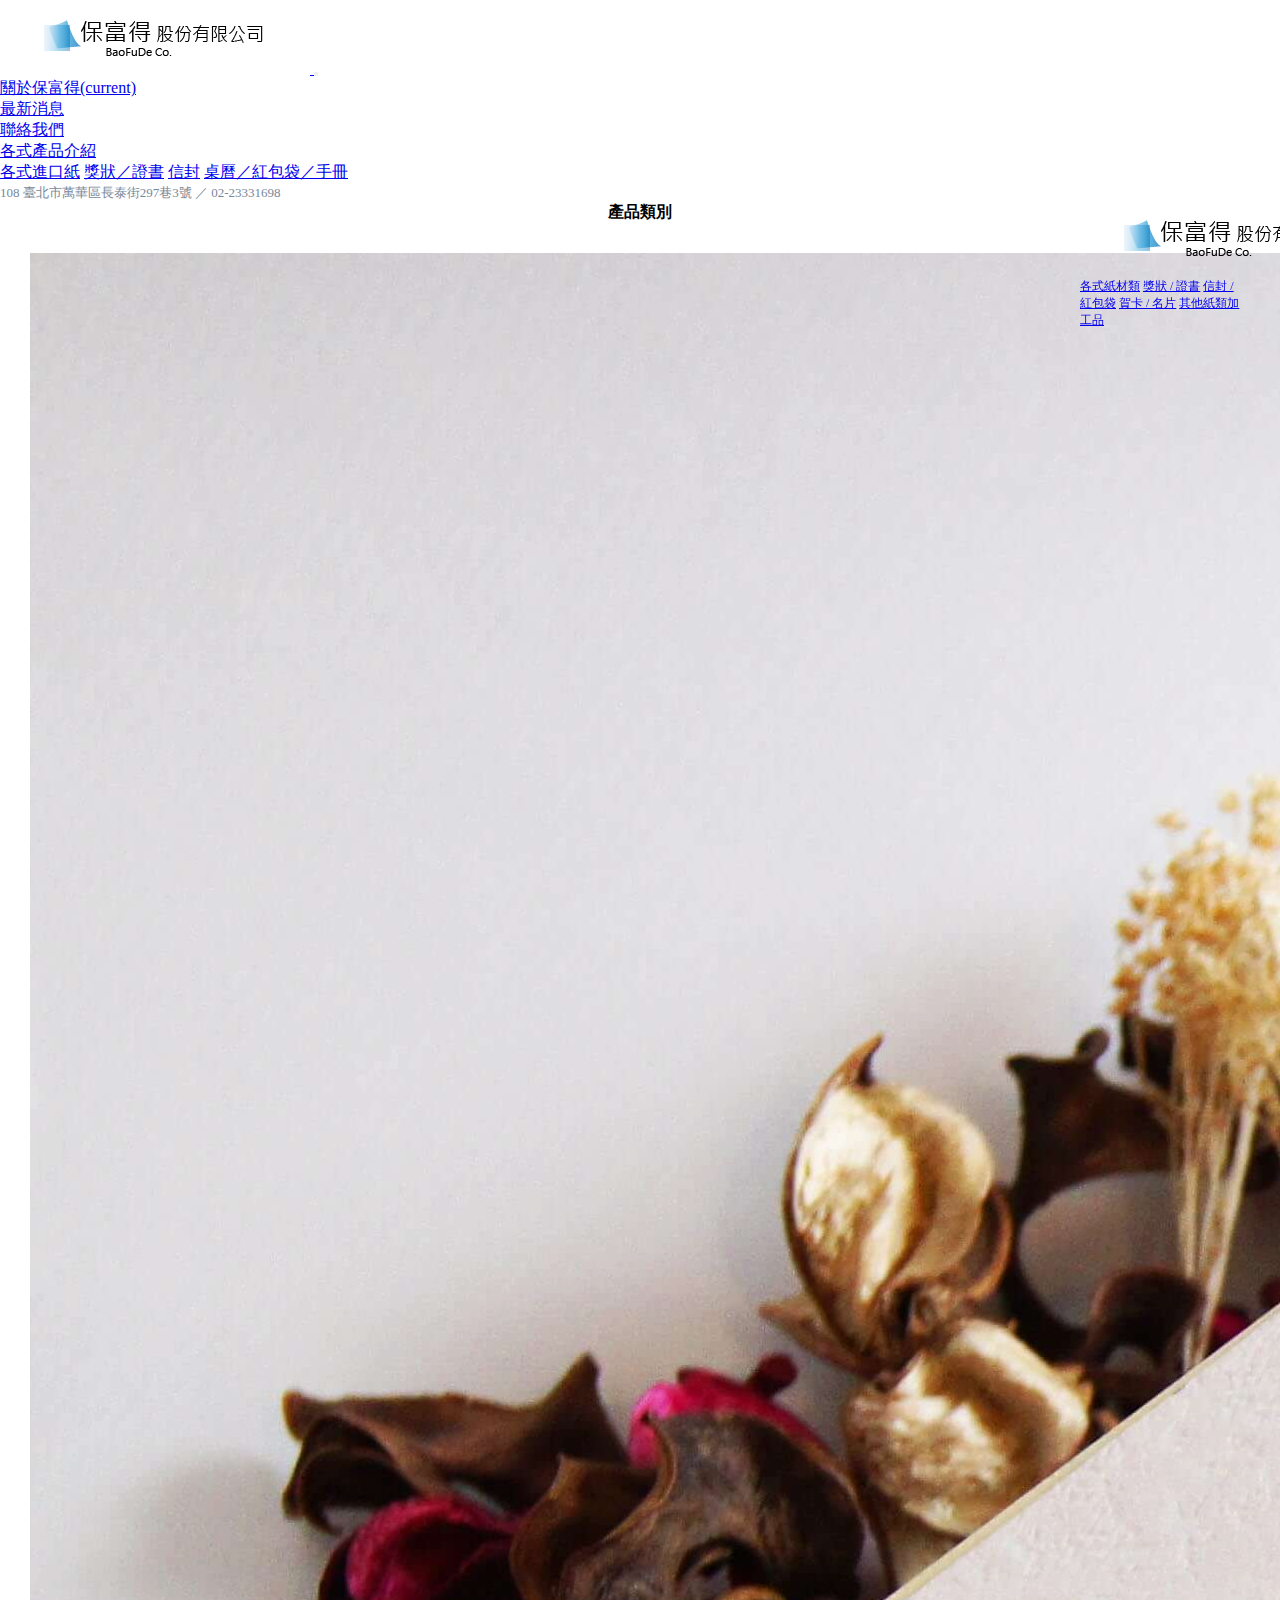
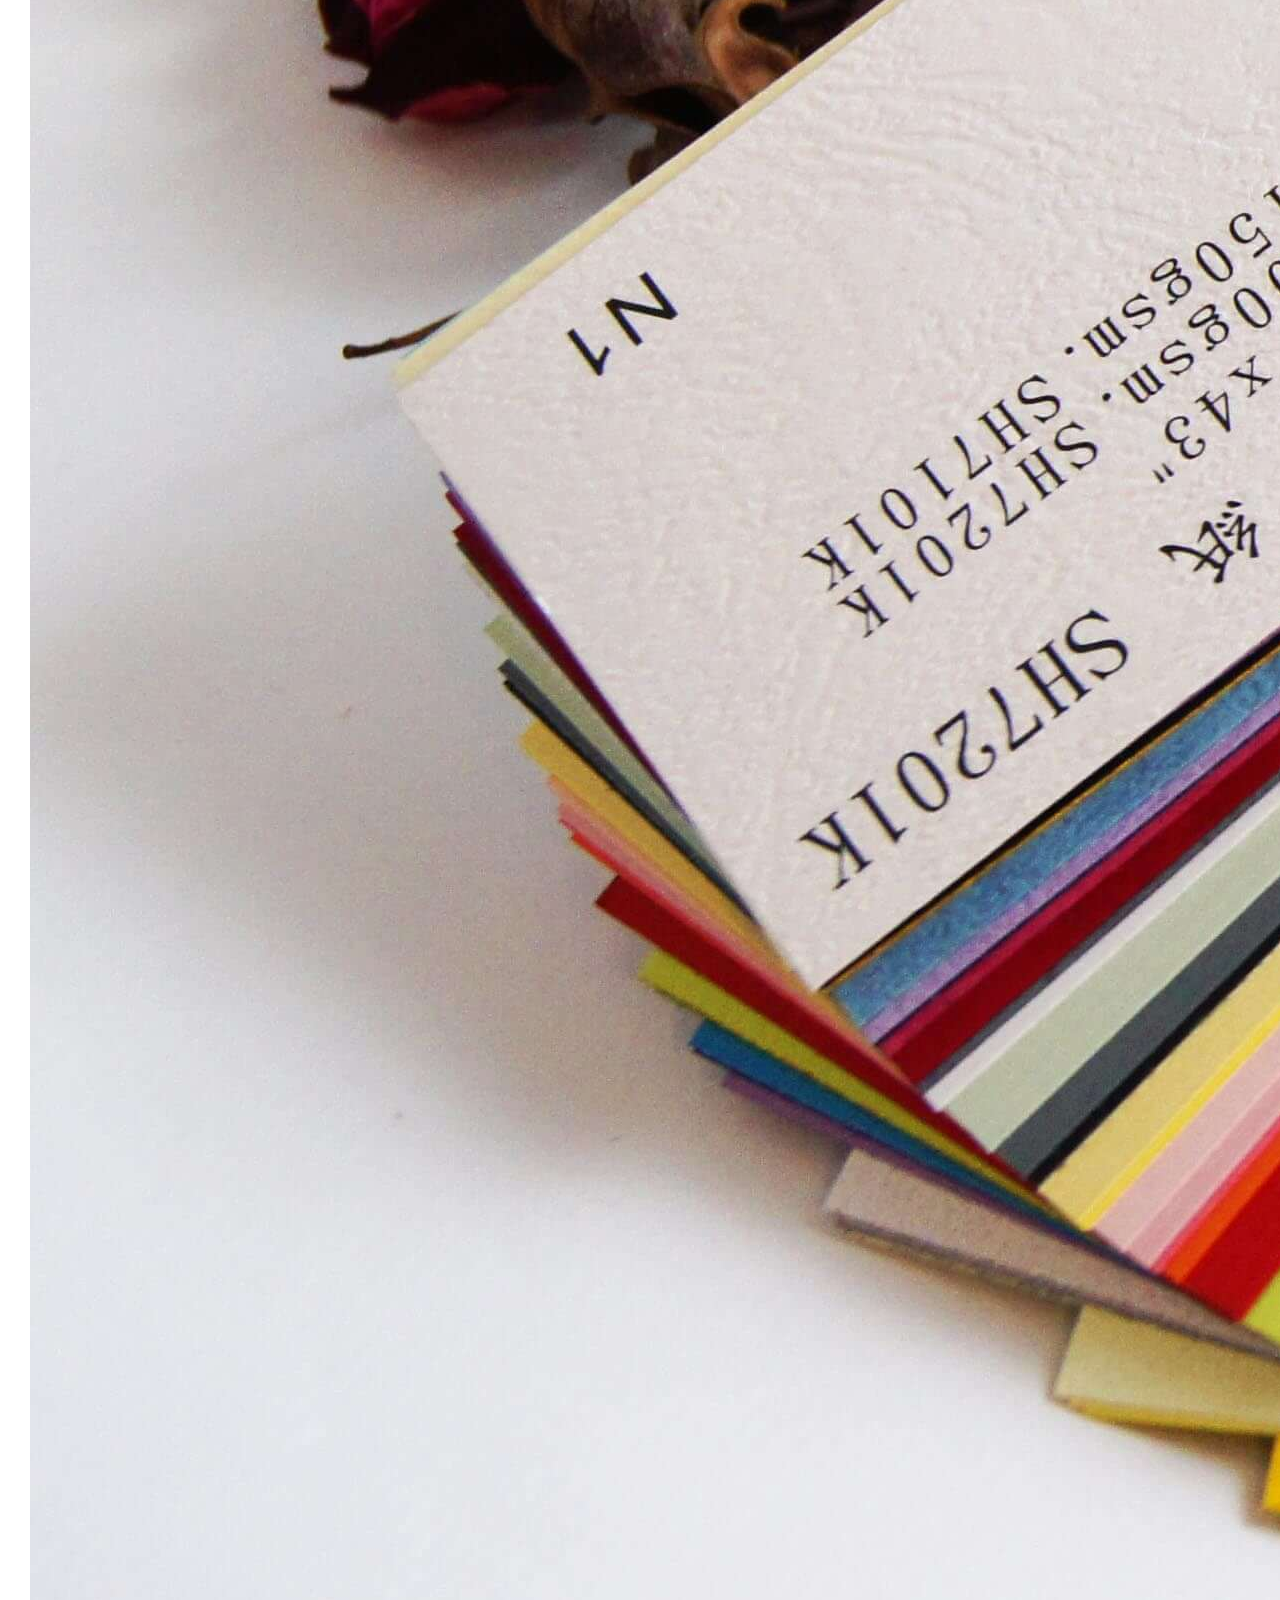
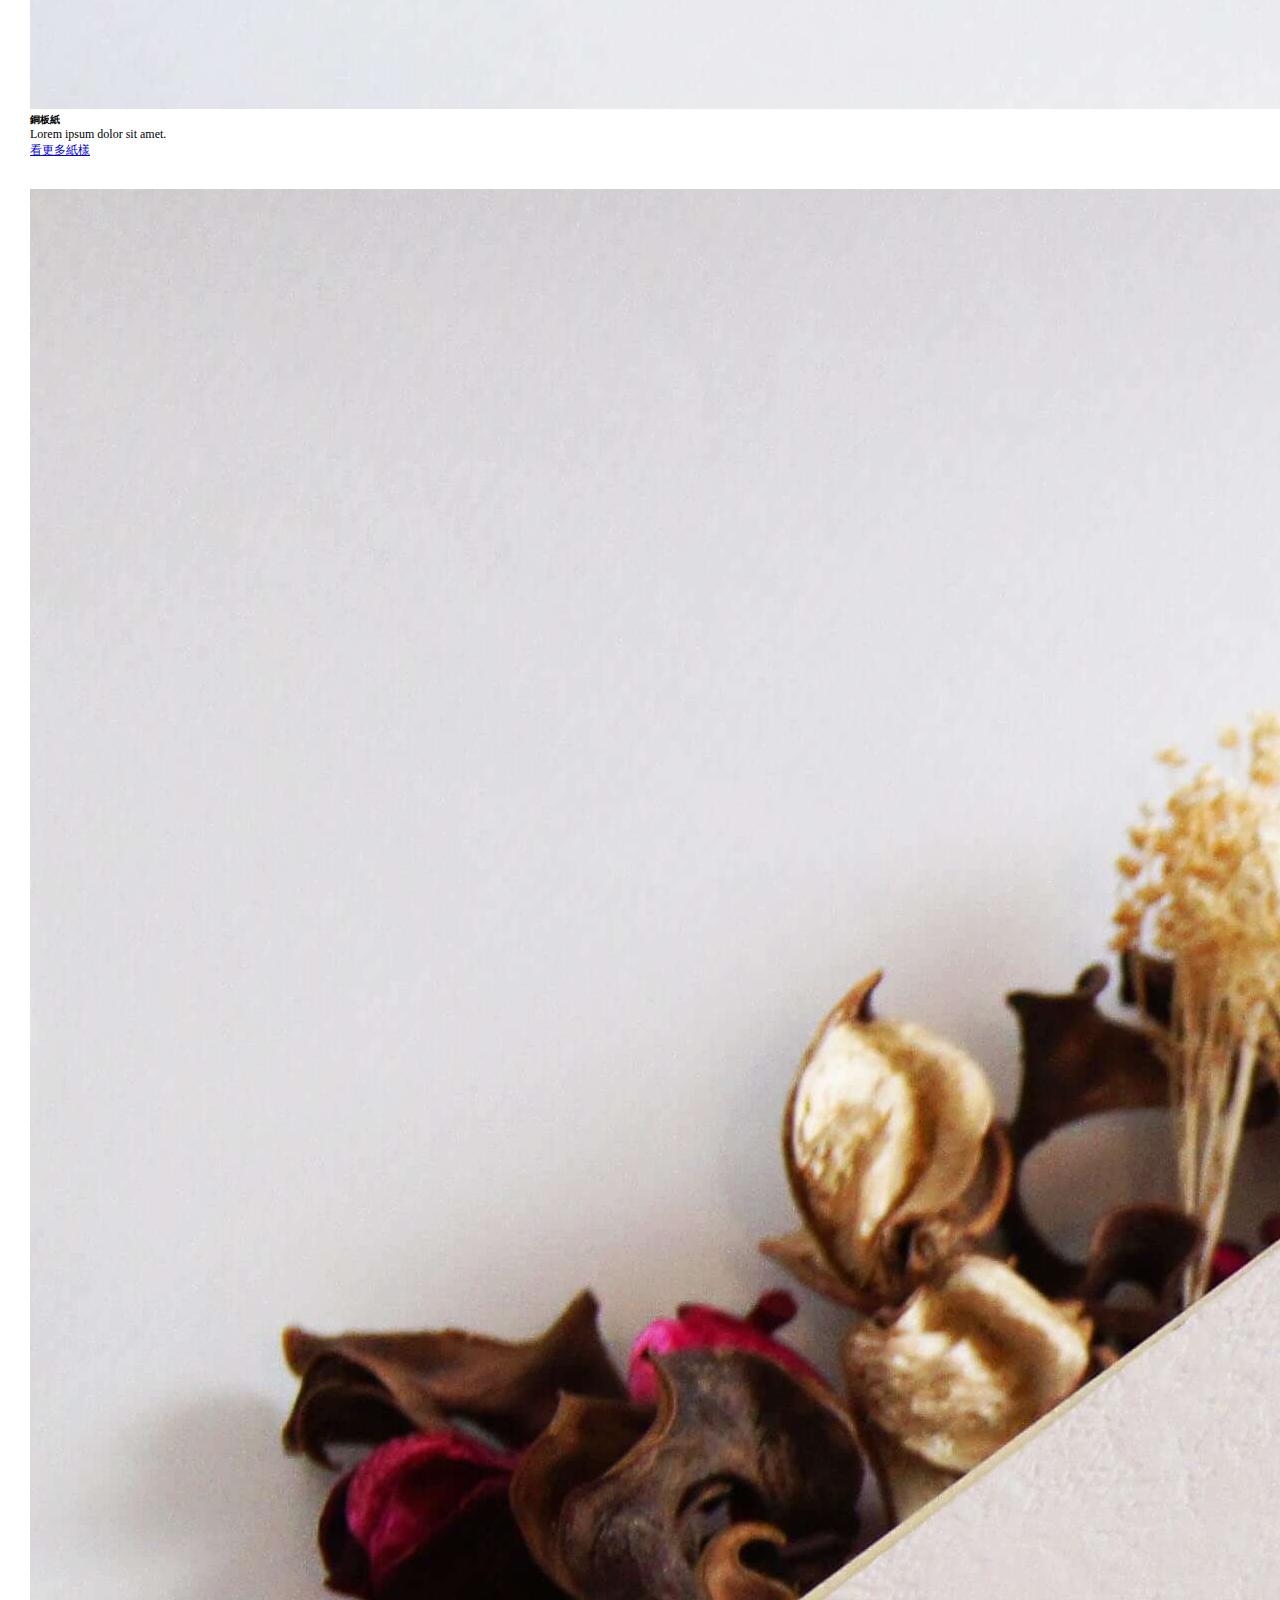
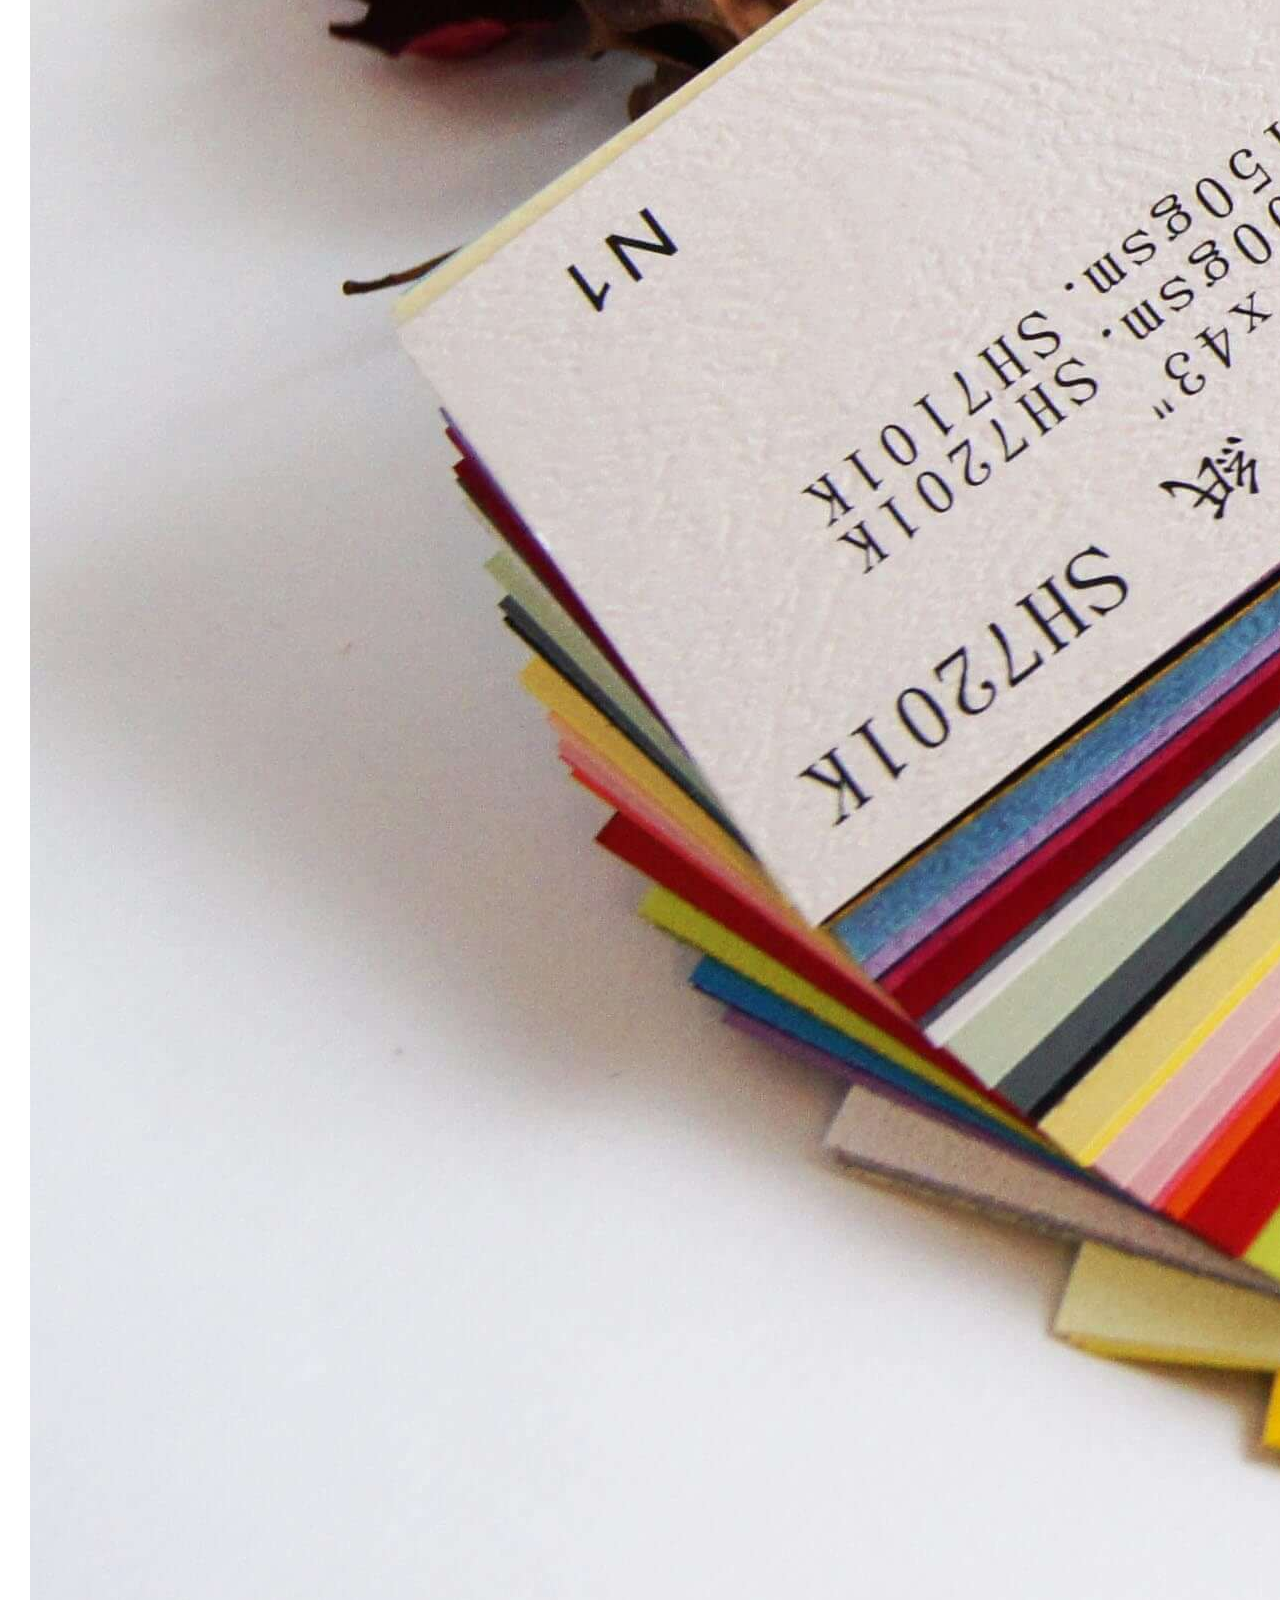
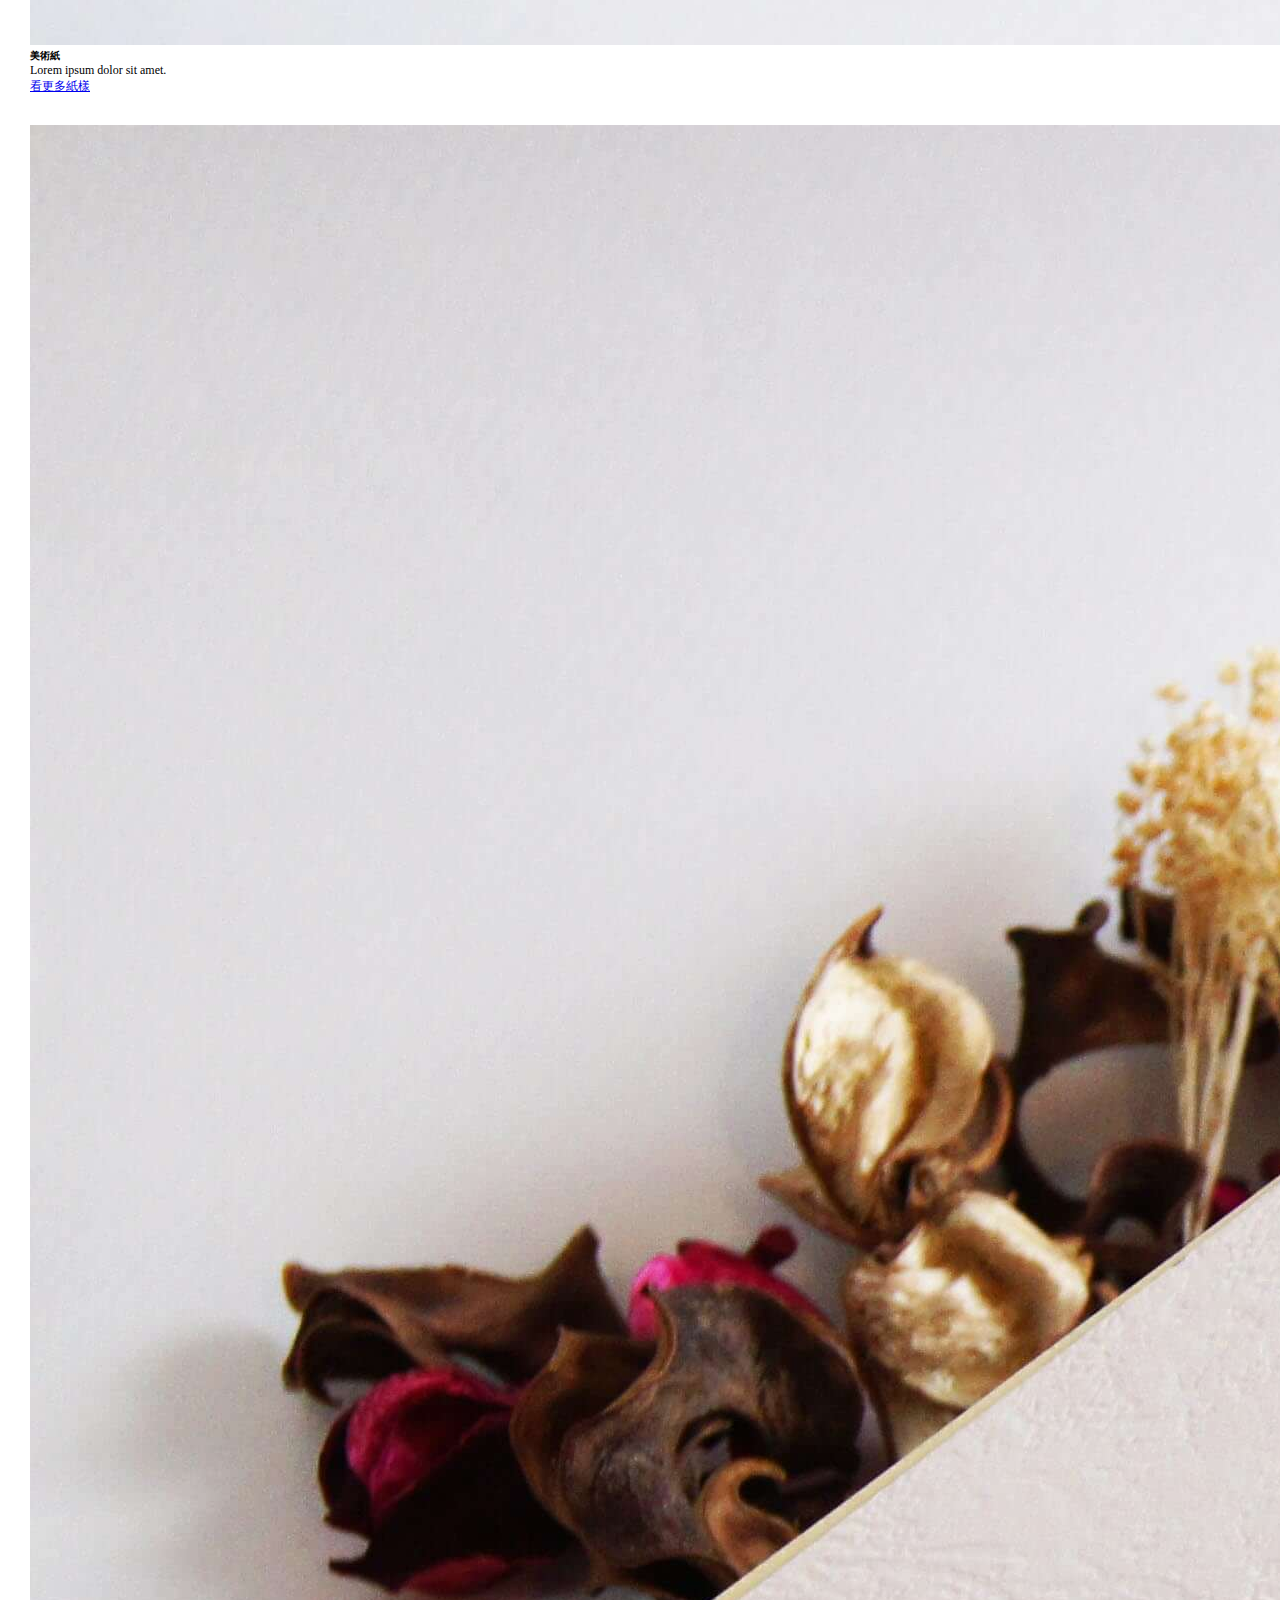
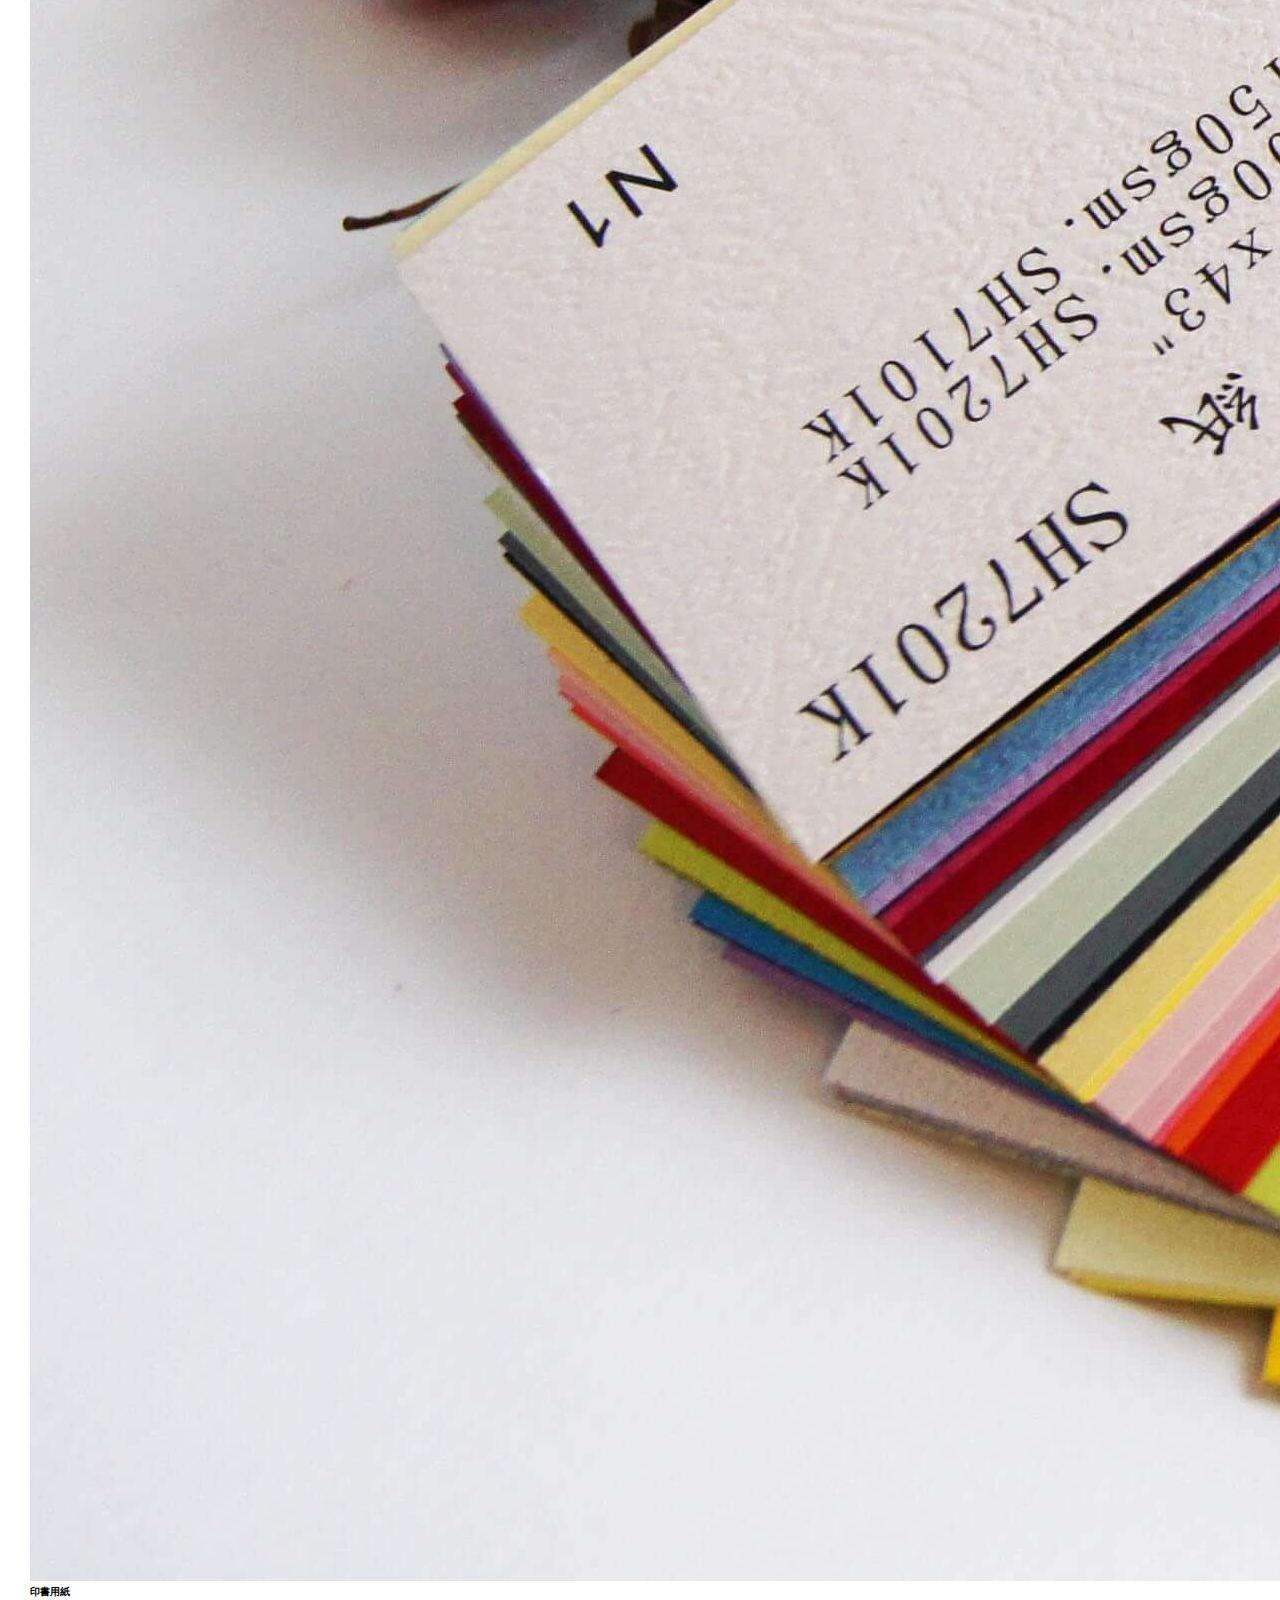
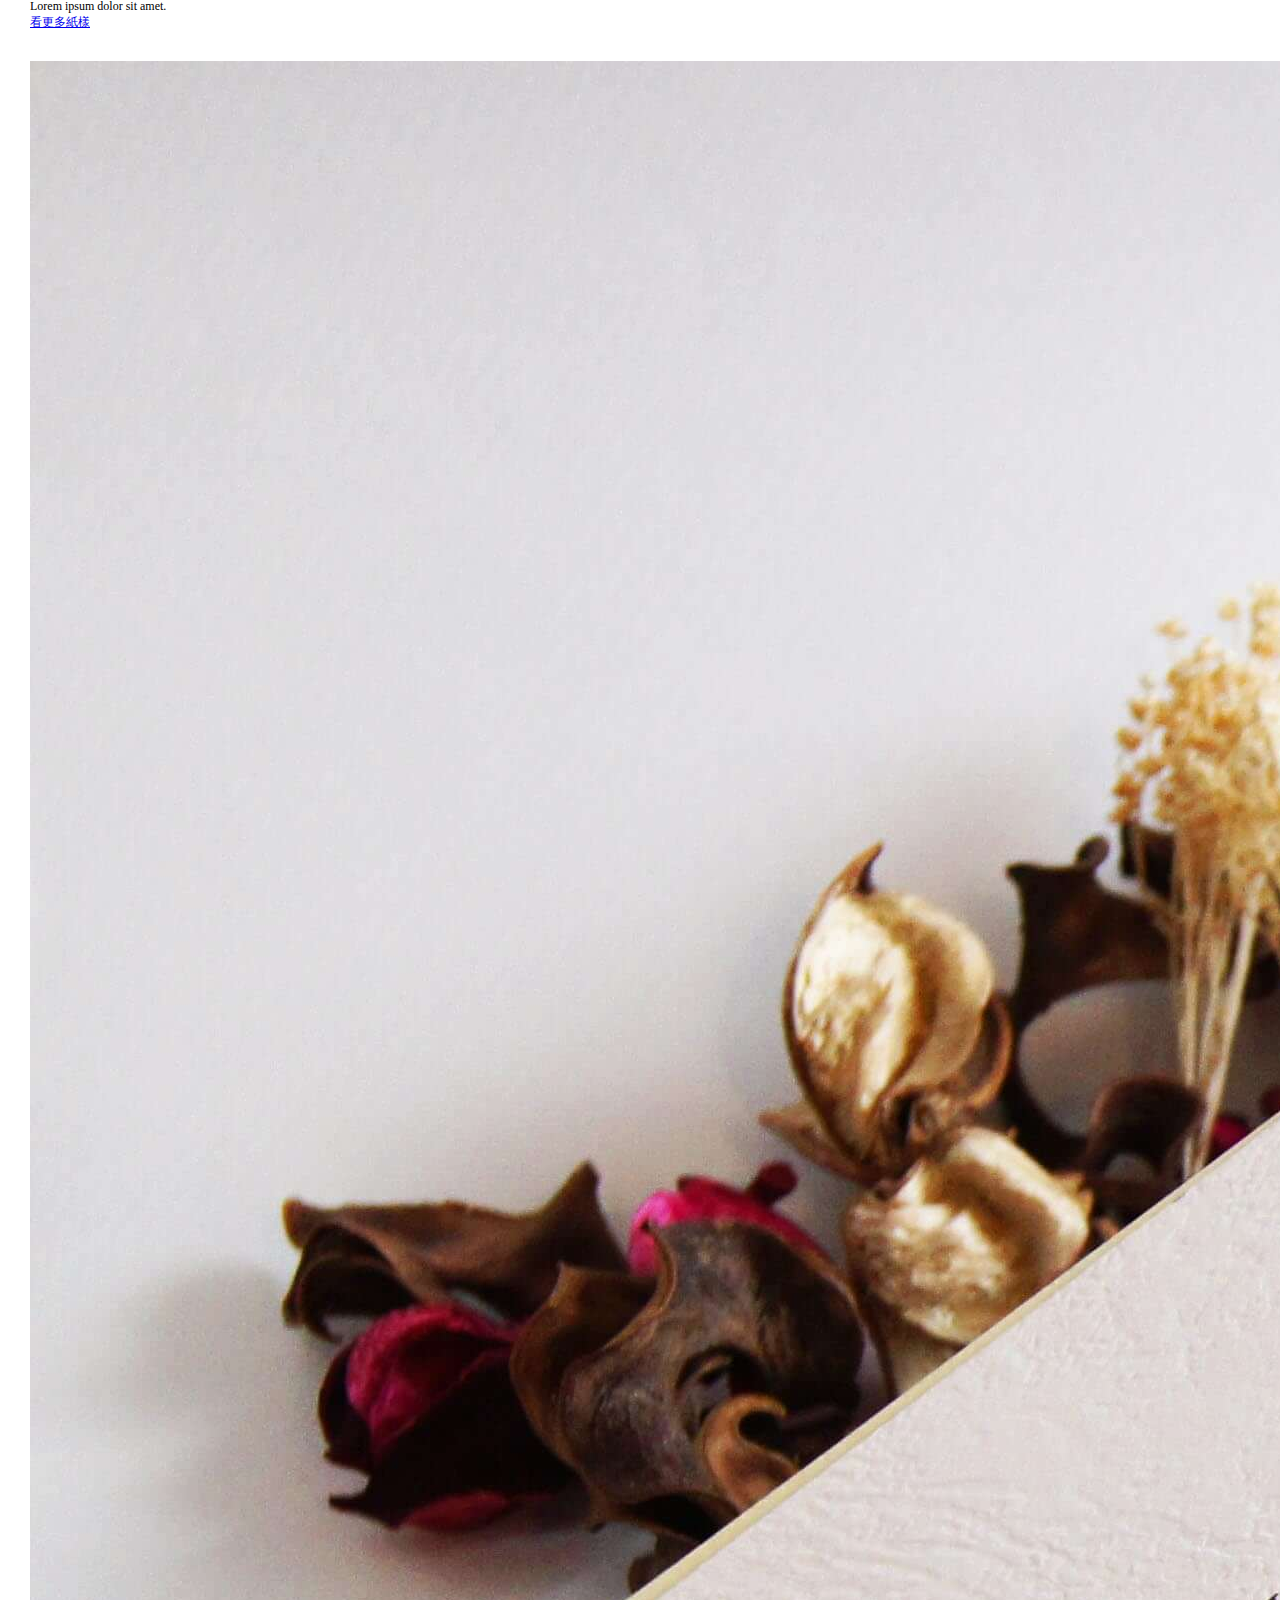
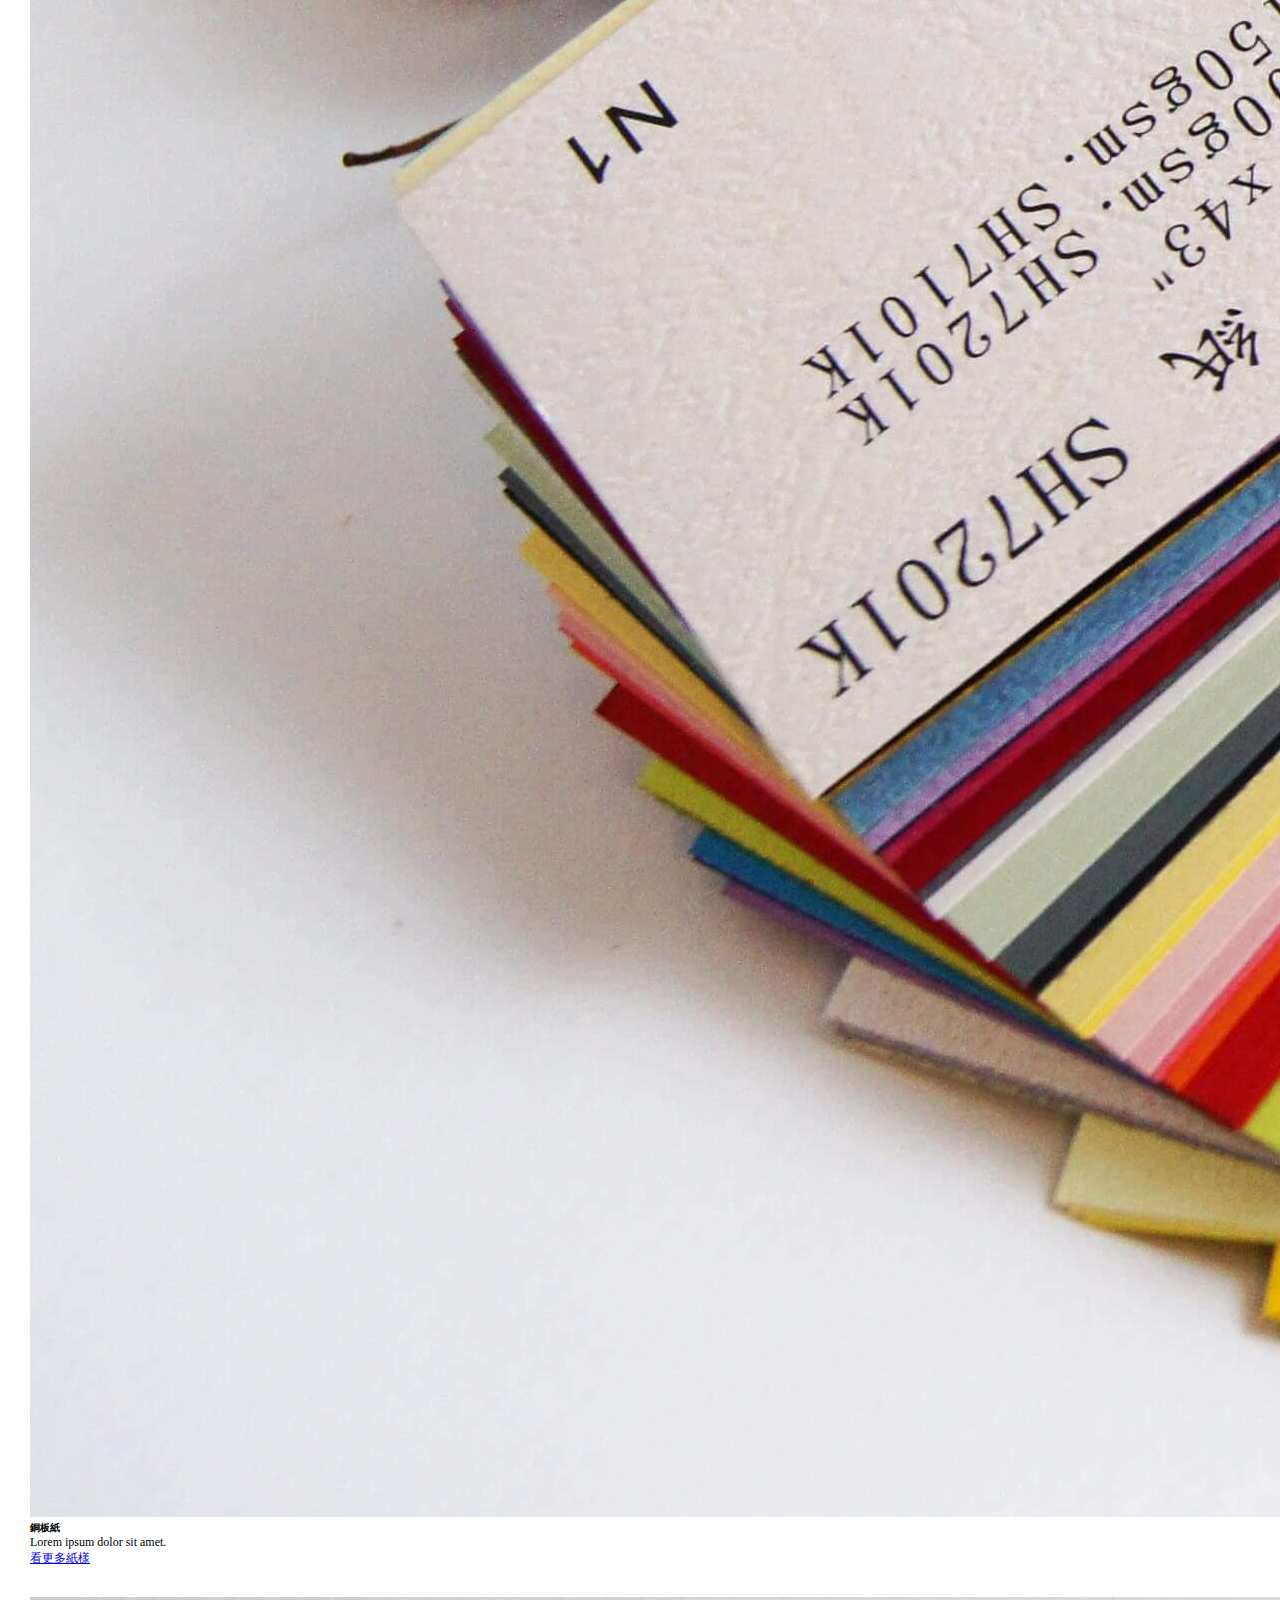
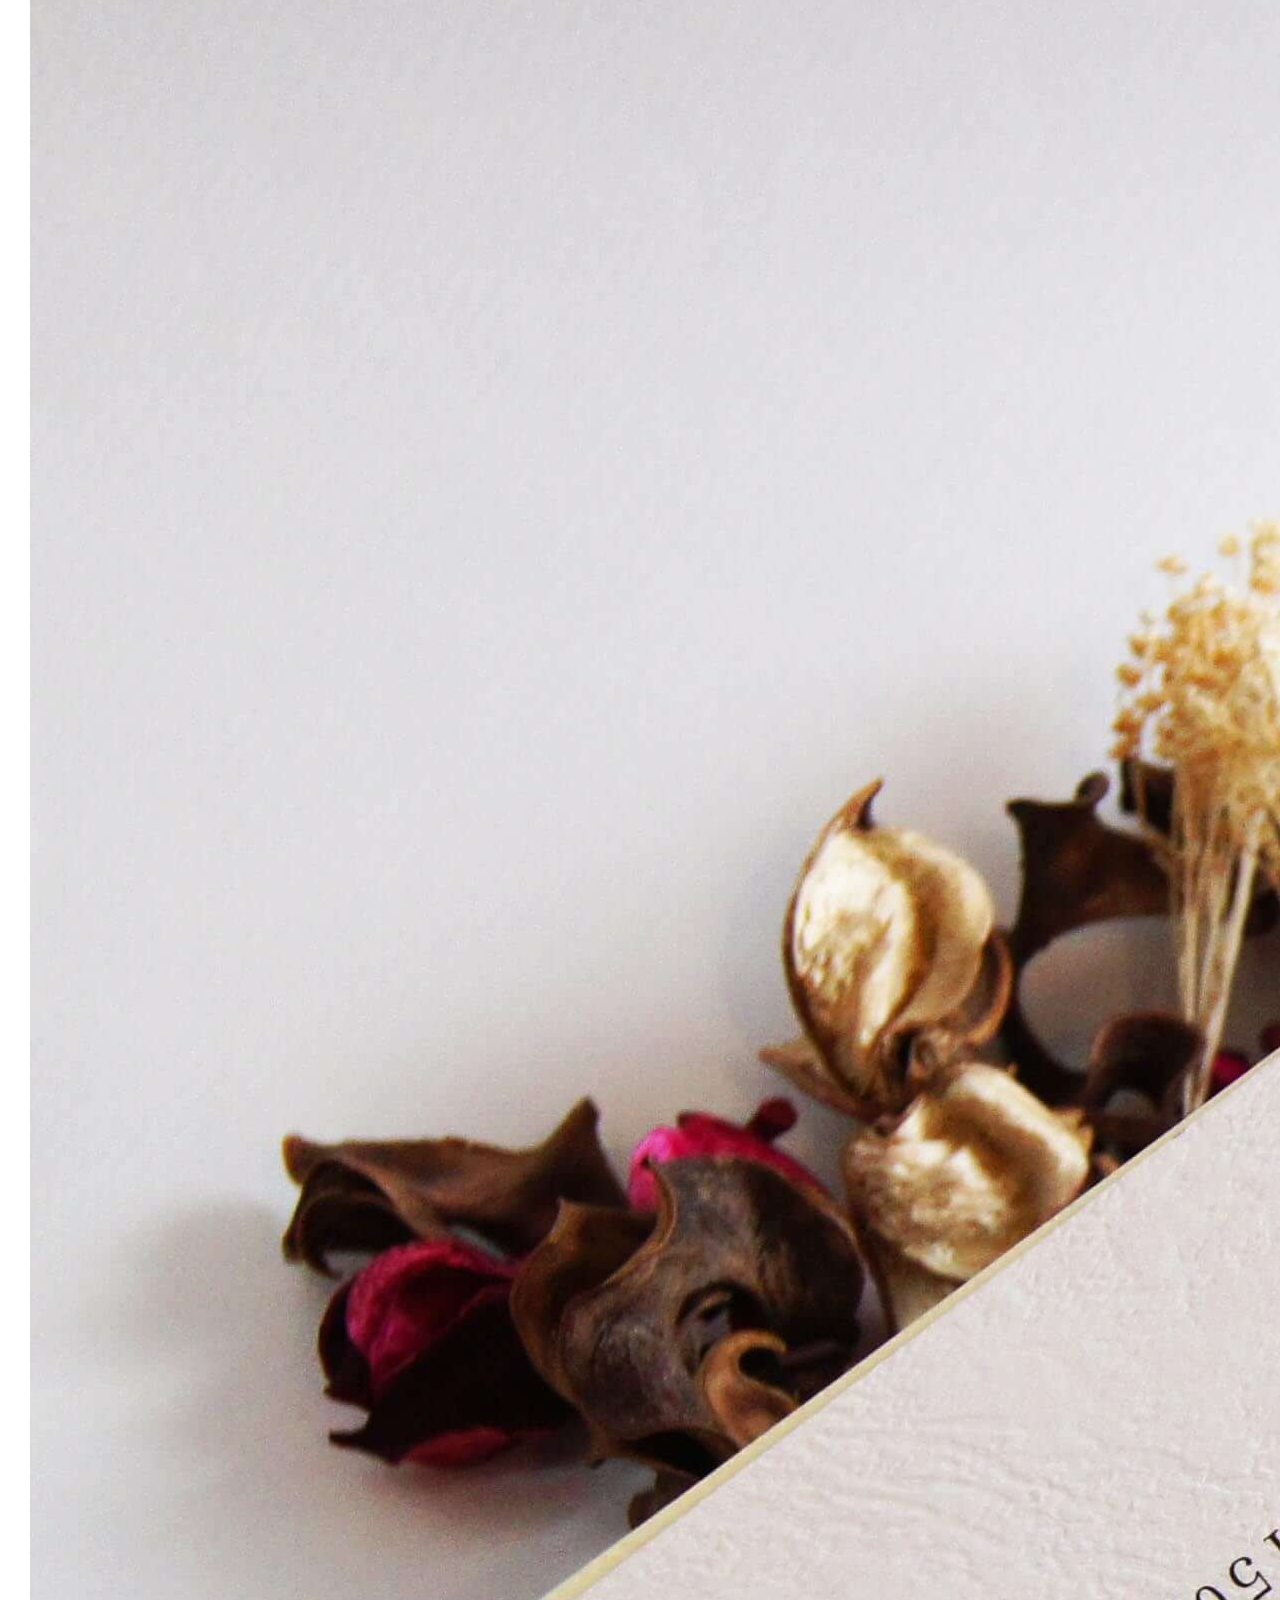
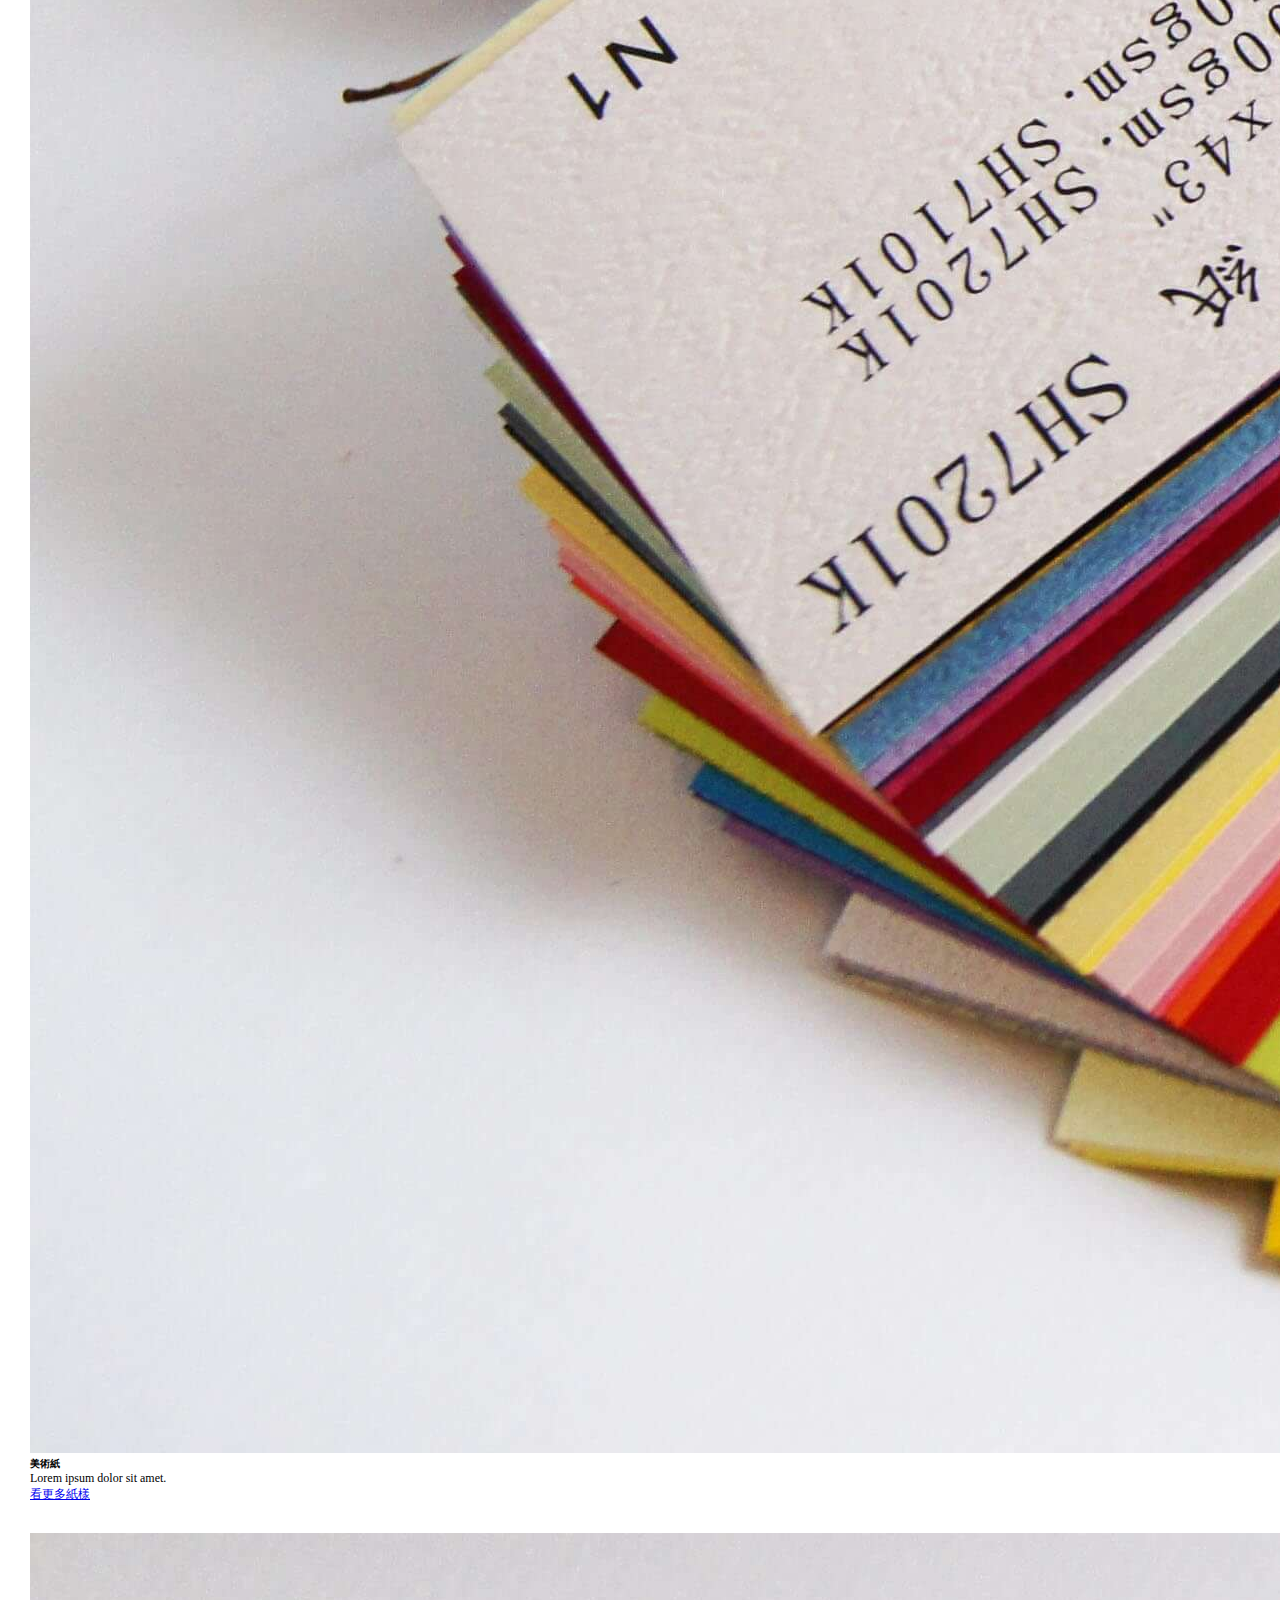
<file: product.html>
<!DOCTYPE html>
<html lang="zh">

<head>
    <meta charset="UTF-8">
    <meta name="viewport" content="width=device-width, initial-scale=1.0">
    <title>保富得 各式紙材的專家</title>
    <link rel="stylesheet" href="./style.css">

    <!-- Bootstrap -->
    <link rel="stylesheet" href="https://stackpath.bootstrapcdn.com/bootstrap/4.5.0/css/bootstrap.min.css"
        integrity="sha384-9aIt2nRpC12Uk9gS9baDl411NQApFmC26EwAOH8WgZl5MYYxFfc+NcPb1dKGj7Sk" crossorigin="anonymous">
     <!-- AOS CDN -->
     <link rel="stylesheet" href="https://unpkg.com/aos@next/dist/aos.css" />
</head>

<body>
    <!-- 容器 -->
    <div id="container">
        <!-- 導覽列 -->
        <nav class="navbar navbar-expand-lg navbar-light bg-light">
            <!-- LOGO圖式 -->
            <a class="navbar-brand" href="./index.html">
                <img src="./img/LOGO-01.png" alt="LOGO-01">
            </a>
            <button class="navbar-toggler" type="button" data-toggle="collapse" data-target="#navbarNavDropdown"
                aria-controls="navbarNavDropdown" aria-expanded="false" aria-label="Toggle navigation">
                <span class="navbar-toggler-icon"></span>
            </button>
            <div class="collapse navbar-collapse" id="navbarNavDropdown">
                <ul class="navbar-nav">
                    <li class="nav-item active">
                        <a class="nav-link" href="./about.html">關於保富得<span
                                class="sr-only">(current)</span></a>
                    </li>
                    <li class="nav-item">
                        <a class="nav-link" href="#">最新消息</a>
                    </li>
                    <li class="nav-item">
                        <a class="nav-link" href="#">聯絡我們</a>
                    </li>
                    <li class="nav-item dropdown">
                        <a class="nav-link dropdown-toggle" href="#" id="navbarDropdownMenuLink" role="button"
                            data-toggle="dropdown" aria-haspopup="true" aria-expanded="false">
                            各式產品介紹
                        </a>
                        <div class="dropdown-menu" aria-labelledby="navbarDropdownMenuLink">
                            <a class="dropdown-item" href="./product.html">各式進口紙</a>
                            <a class="dropdown-item" href="./produvt2.html">獎狀／證書</a>
                            <a class="dropdown-item" href="#">信封</a>
                            <a class="dropdown-item" href="./product3.html">桌曆／紅包袋／手冊</a>
                        </div>
                    </li>
                </ul>
                <span class="navbar-text">
                    108 臺北市萬華區長泰街297巷3號 ／ 02-23331698
                </span>
            </div>
        </nav>

        <!-- 網頁寬度設定 -->
        <div class="container pt-4">
            <h4 m->產品類別</h4>
            <!-- boostrap的卡片欄位 -->
            <div class="card-deck" >
                <div class="card">
                    <a href="#"><img src="./img/DSC09720.jpg" class="card-img-top" alt="..."></a>
                    <div class="card-body">
                        <h5 class="card-title">銅板紙</h5>
                        <p class="card-text">Lorem ipsum dolor sit amet.</p>
                    </div>
                    <a href="https://don121316516.github.io/BFD-co-product/" class="btn btn-light btn-sm">看更多紙樣</a>
                </div>
                <div class="card">
                    <a href="#"><img src="./img/DSC09720.jpg" class="card-img-top" alt="..."></a>
                    <div class="card-body">
                        <h5 class="card-title">美術紙</h5>
                        <p class="card-text">Lorem ipsum dolor sit amet.</p>
                    </div>
                    <a href="https://don121316516.github.io/BFD-co-product/" class="btn btn-light btn-sm">看更多紙樣</a>
                </div>
                <div class="card">
                    <a href="#"><img src="./img/DSC09720.jpg" class="card-img-top" alt="..."></a>
                    <div class="card-body">
                        <h5 class="card-title">印書用紙</h5>
                        <p class="card-text">Lorem ipsum dolor sit amet.</p>
                    </div>
                    <a href="https://don121316516.github.io/BFD-co-product/" class="btn btn-light btn-sm">看更多紙樣</a>
                </div>
            </div>
            <!-- 第二排卡片 -->
            <div class="card-deck" >
                <div class="card">
                    <a href="#"><img src="./img/DSC09720.jpg" class="card-img-top" alt="..."></a>
                    <div class="card-body">
                        <h5 class="card-title">銅板紙</h5>
                        <p class="card-text">Lorem ipsum dolor sit amet.</p>
                    </div>
                    <a href="https://don121316516.github.io/BFD-co-product/" class="btn btn-light btn-sm">看更多紙樣</a>
                </div>
                <div class="card">
                    <a href="#"><img src="./img/DSC09720.jpg" class="card-img-top" alt="..."></a>
                    <div class="card-body">
                        <h5 class="card-title">美術紙</h5>
                        <p class="card-text">Lorem ipsum dolor sit amet.</p>
                    </div>
                    <a href="https://don121316516.github.io/BFD-co-product/" class="btn btn-light btn-sm">看更多紙樣</a>
                </div>
                <div class="card">
                    <a href="#"><img src="./img/DSC09720.jpg" class="card-img-top" alt="..."></a>
                    <div class="card-body">
                        <h5 class="card-title">印書用紙</h5>
                        <p class="card-text">Lorem ipsum dolor sit amet.</p>
                    </div>
                    <a href="https://don121316516.github.io/BFD-co-product/" class="btn btn-light btn-sm">看更多紙樣</a>
                </div>
            </div>
            <!-- 第三排卡片 -->
            <div class="card-deck" >
                <div class="card">
                    <a href="#"><img src="./img/DSC09720.jpg" class="card-img-top" alt="..."></a>
                    <div class="card-body">
                        <h5 class="card-title">銅板紙</h5>
                        <p class="card-text">Lorem ipsum dolor sit amet.</p>
                    </div>
                    <a href="https://don121316516.github.io/BFD-co-product/" class="btn btn-light btn-sm">看更多紙樣</a>
                </div>
                <div class="card">
                    <a href="#"><img src="./img/DSC09720.jpg" class="card-img-top" alt="..."></a>
                    <div class="card-body">
                        <h5 class="card-title">美術紙</h5>
                        <p class="card-text">Lorem ipsum dolor sit amet.</p>
                    </div>
                    <a href="https://don121316516.github.io/BFD-co-product/" class="btn btn-light btn-sm">看更多紙樣</a>
                </div>
                <div class="card">
                    <a href="#"><img src="./img/DSC09720.jpg" class="card-img-top" alt="..."></a>
                    <div class="card-body">
                        <h5 class="card-title">印書用紙</h5>
                        <p class="card-text">Lorem ipsum dolor sit amet.</p>
                    </div>
                    <a href="https://don121316516.github.io/BFD-co-product/" class="btn btn-light btn-sm">看更多紙樣</a>
                </div>
            </div>

        </div>
            <!-- 測邊浮動列表 -->

    <div id="right-ul">
        <a href="./index.html"  class="list-group-item list-group-item-action"><img src="./img/LOGO-01.png" alt="BFD" srcset=""></a>
        <a href="./about.html" class="list-group-item list-group-item-action">各式紙材類</a>
        <a href="./product.html" class="list-group-item list-group-item-action">獎狀 / 證書</a>
        <a href="./produvt2.html" class="list-group-item list-group-item-action">信封 / 紅包袋</a>
        <a href="./produvt2.html" class="list-group-item list-group-item-action">賀卡 / 名片</a>
        <a href="./produvt2.html" class="list-group-item list-group-item-action">其他紙類加工品</a>
     </div>


        <!-- Bootstrap -->
        <script src="https://code.jquery.com/jquery-3.5.1.slim.min.js"
            integrity="sha384-DfXdz2htPH0lsSSs5nCTpuj/zy4C+OGpamoFVy38MVBnE+IbbVYUew+OrCXaRkfj"
            crossorigin="anonymous"></script>
        <script src="https://cdn.jsdelivr.net/npm/popper.js@1.16.0/dist/umd/popper.min.js"
            integrity="sha384-Q6E9RHvbIyZFJoft+2mJbHaEWldlvI9IOYy5n3zV9zzTtmI3UksdQRVvoxMfooAo"
            crossorigin="anonymous"></script>
        <script src="https://stackpath.bootstrapcdn.com/bootstrap/4.5.0/js/bootstrap.min.js"
            integrity="sha384-OgVRvuATP1z7JjHLkuOU7Xw704+h835Lr+6QL9UvYjZE3Ipu6Tp75j7Bh/kR0JKI"
            crossorigin="anonymous"></script>
            <script>
                AOS.init();
            </script>
    </div>
</body>

</html>
</file>
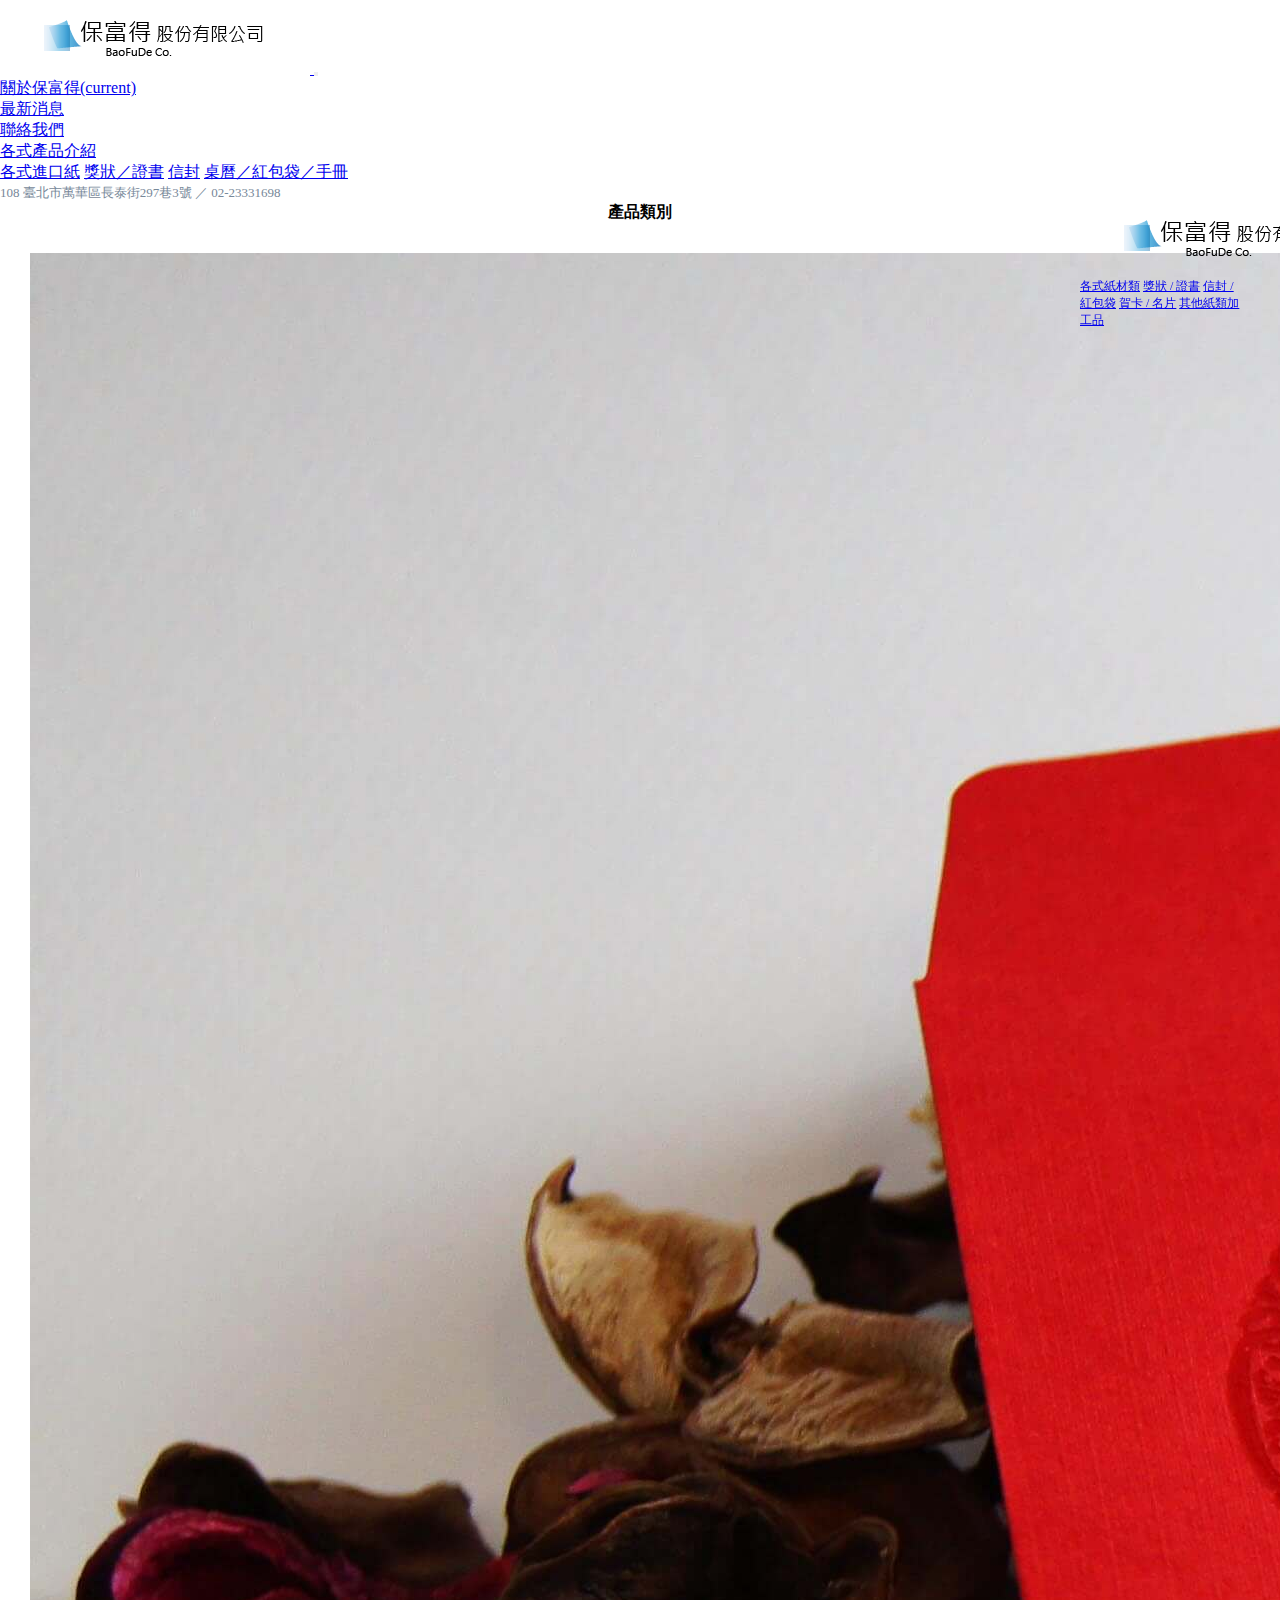
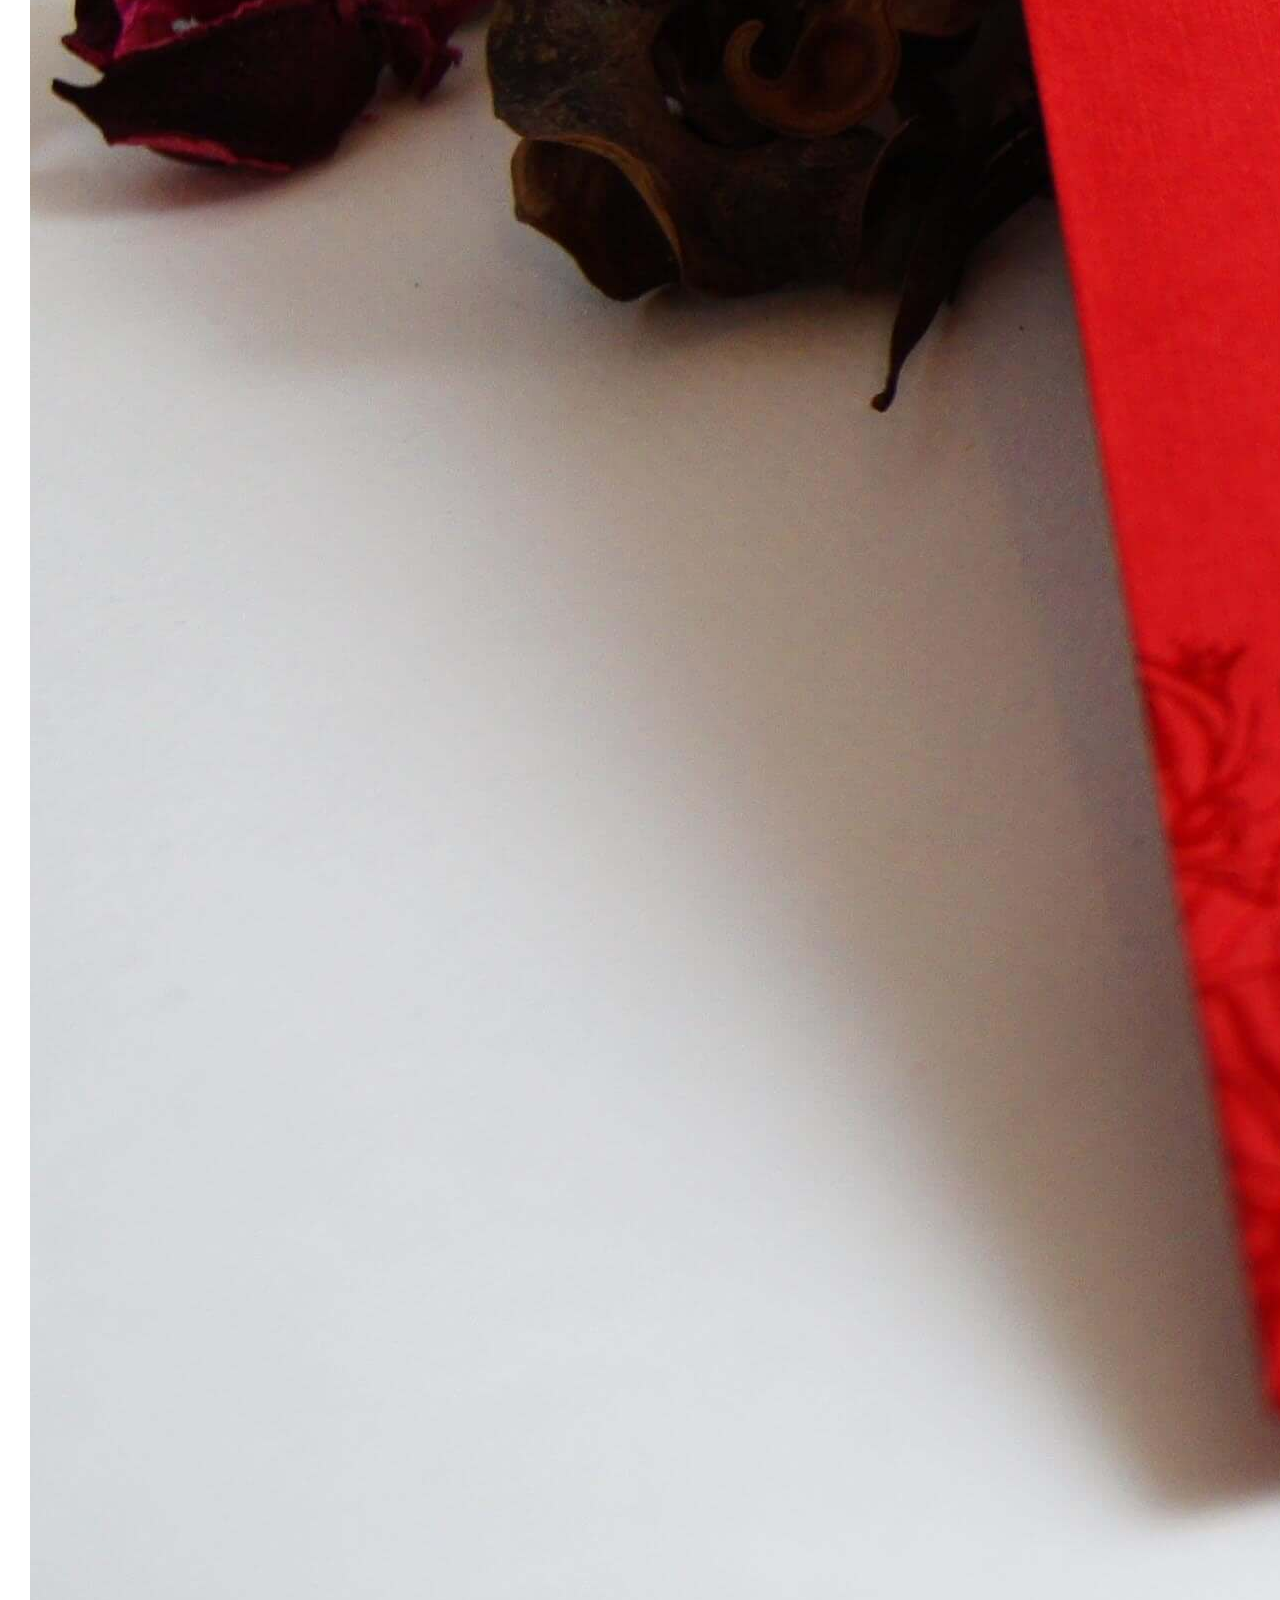
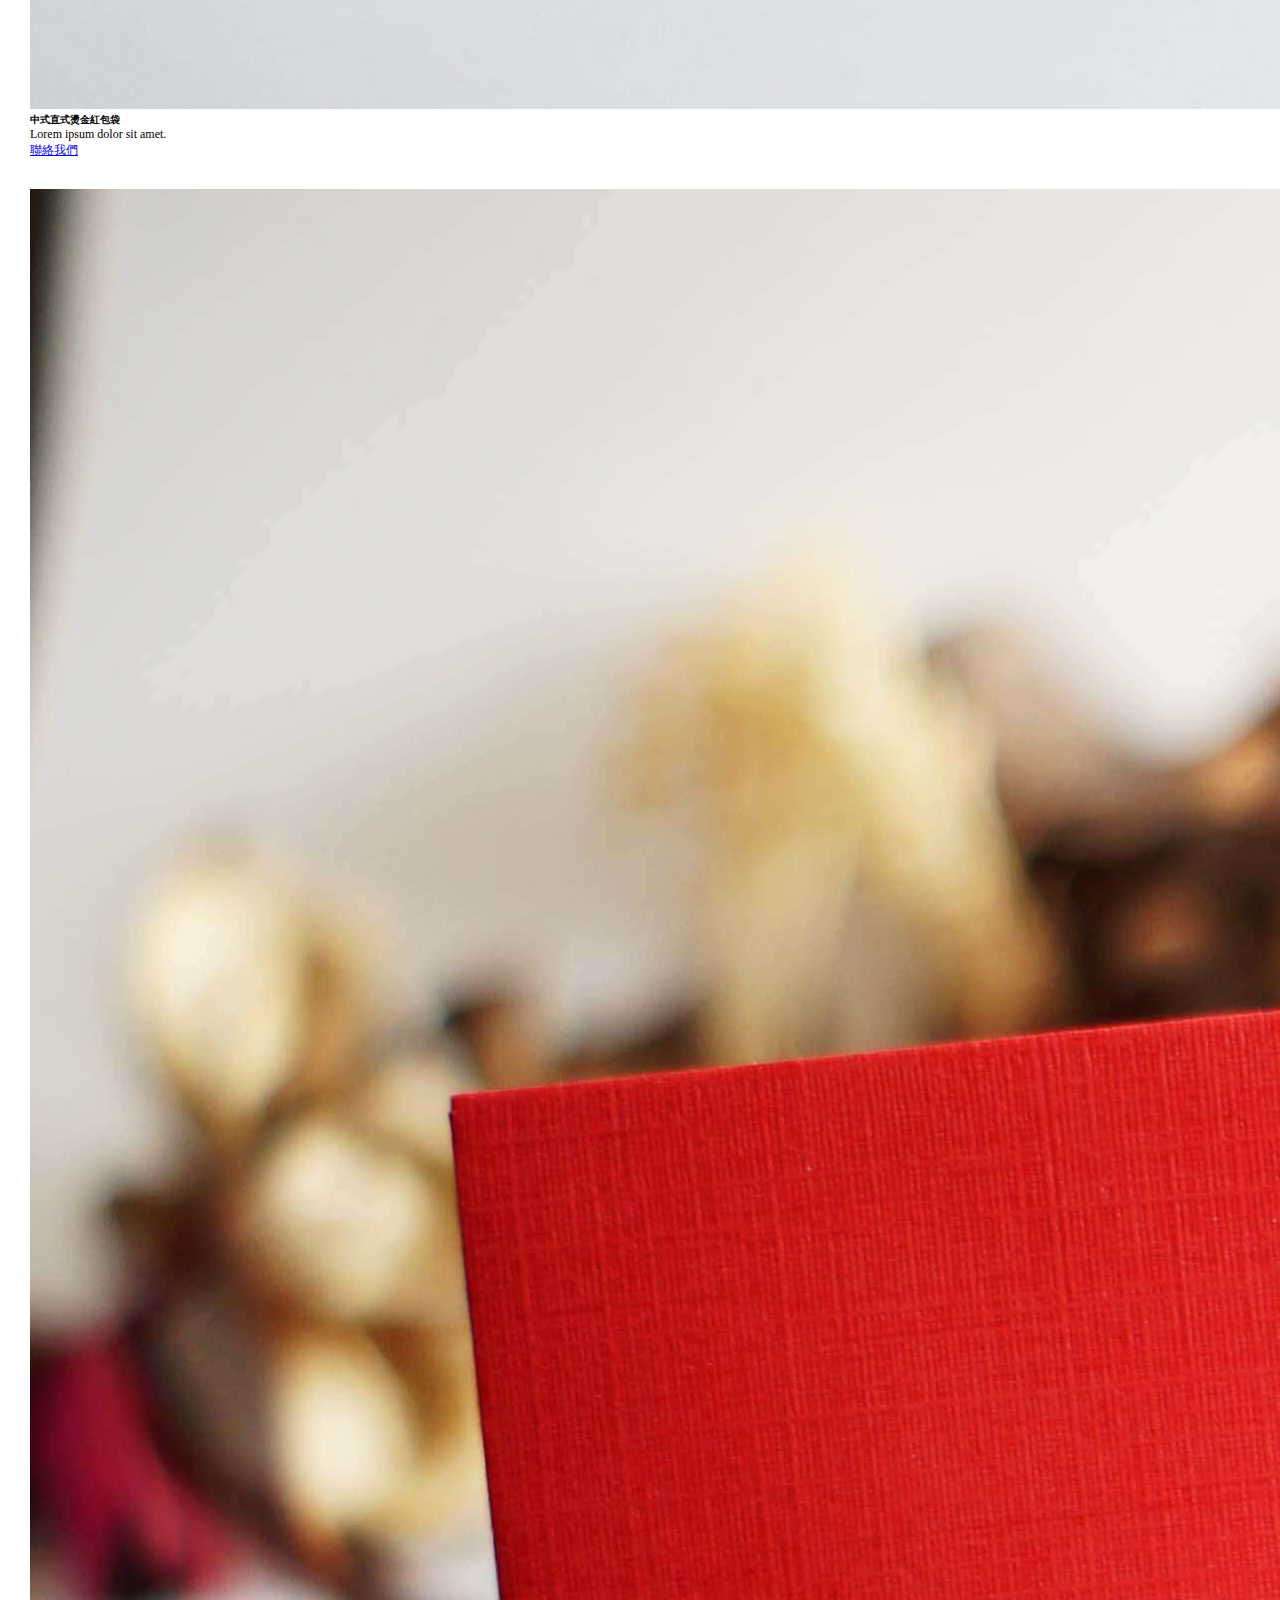
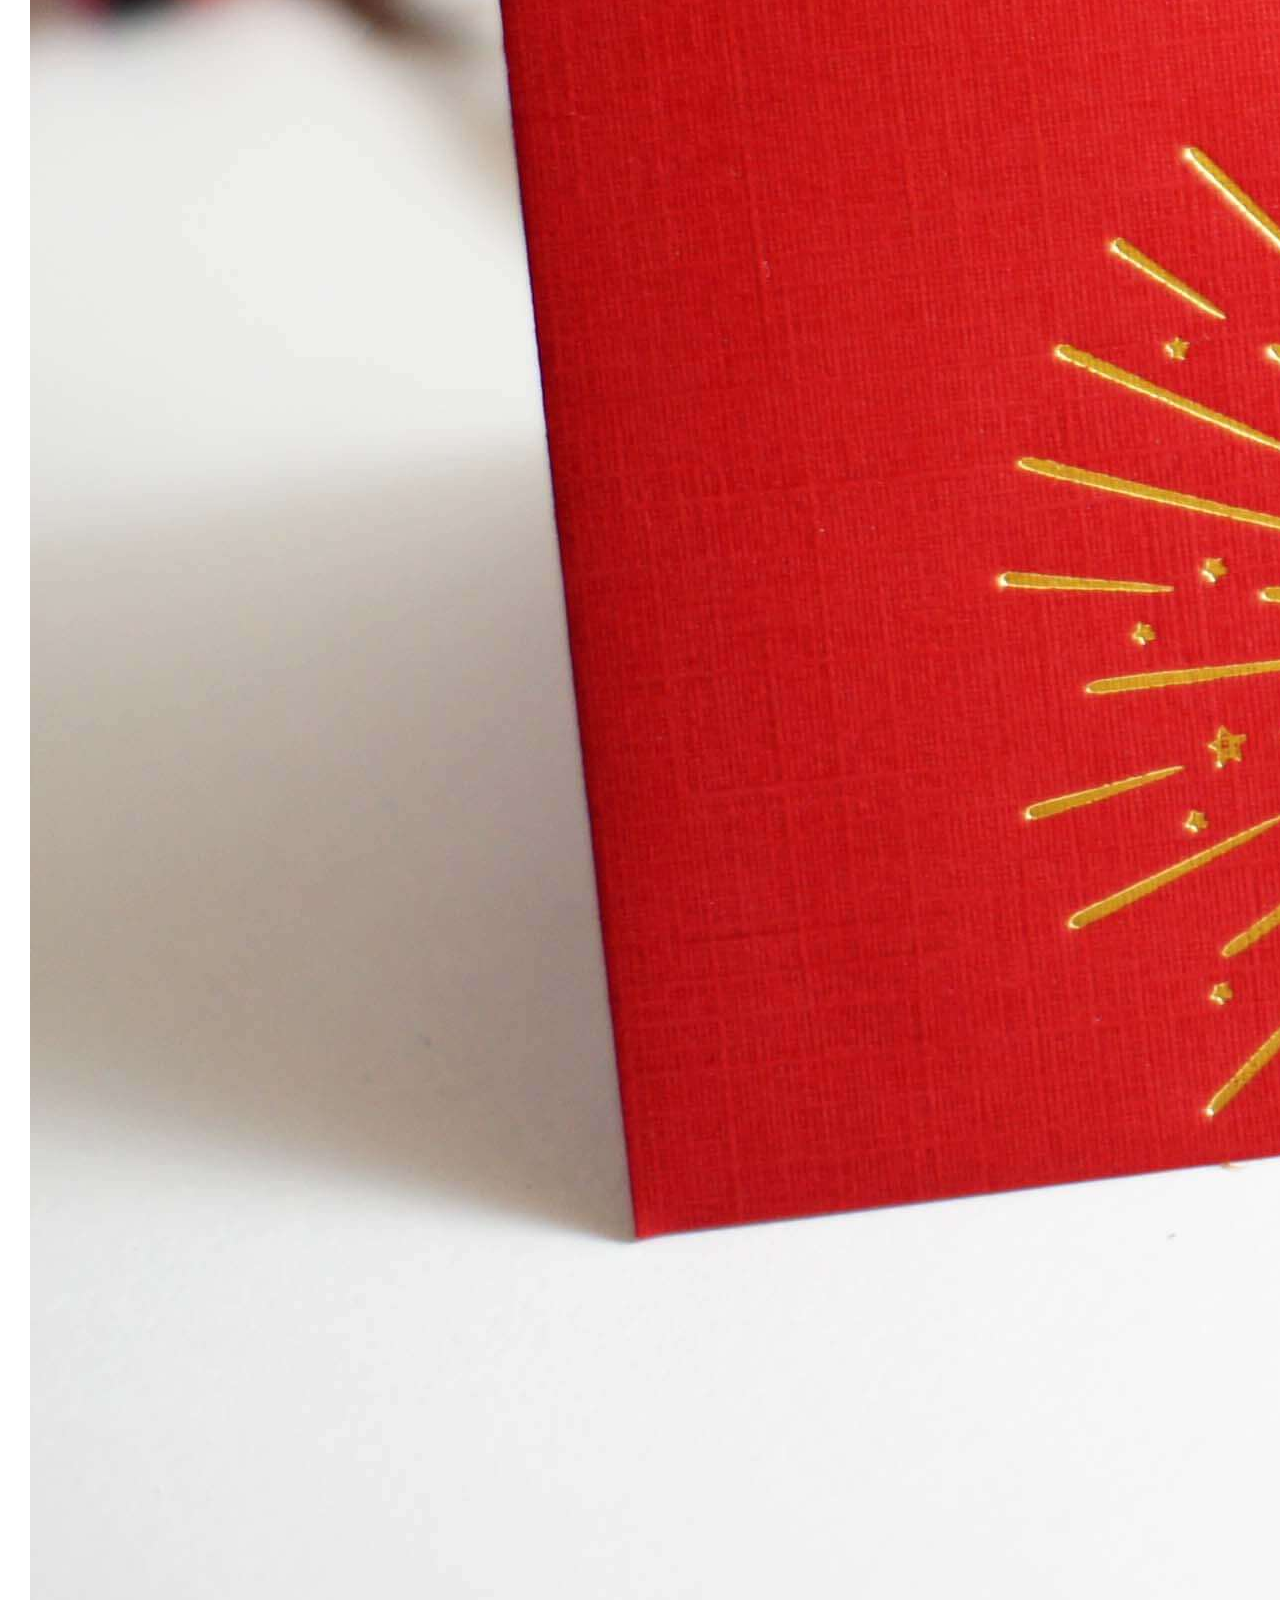
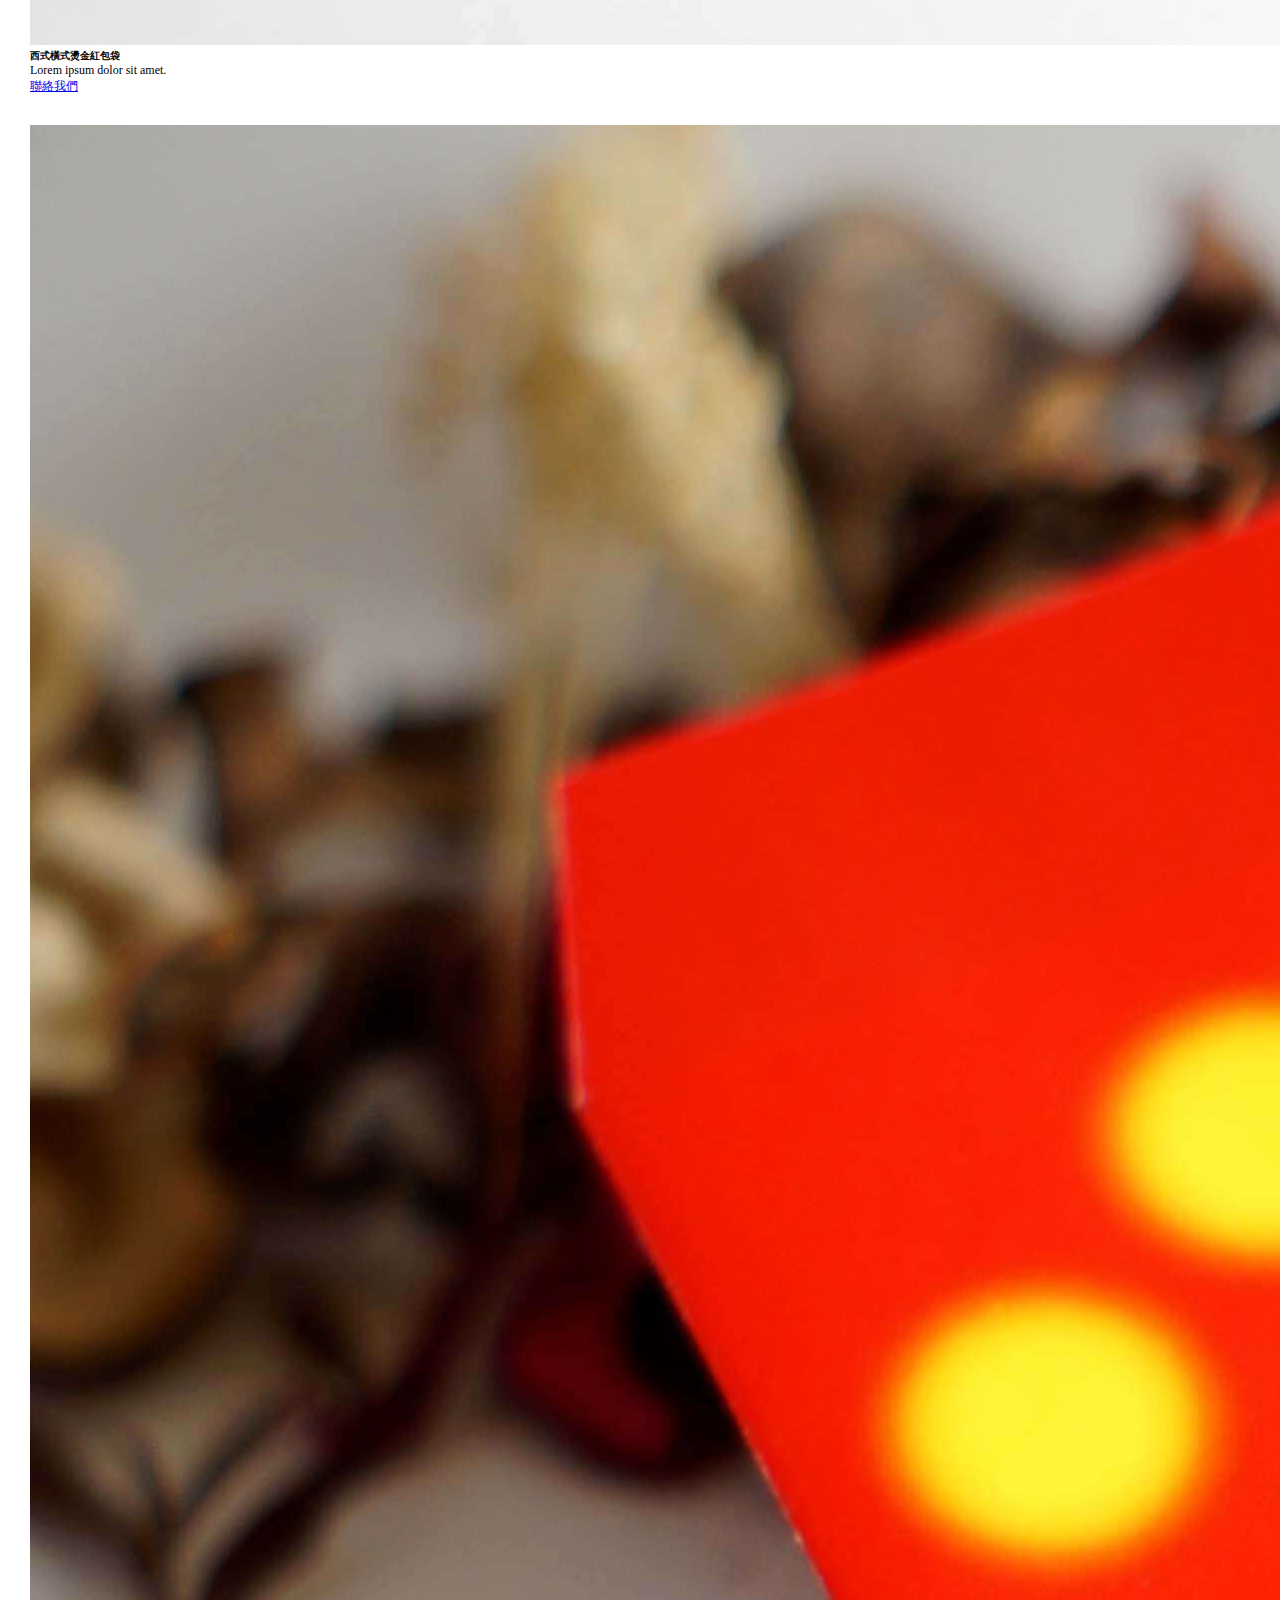
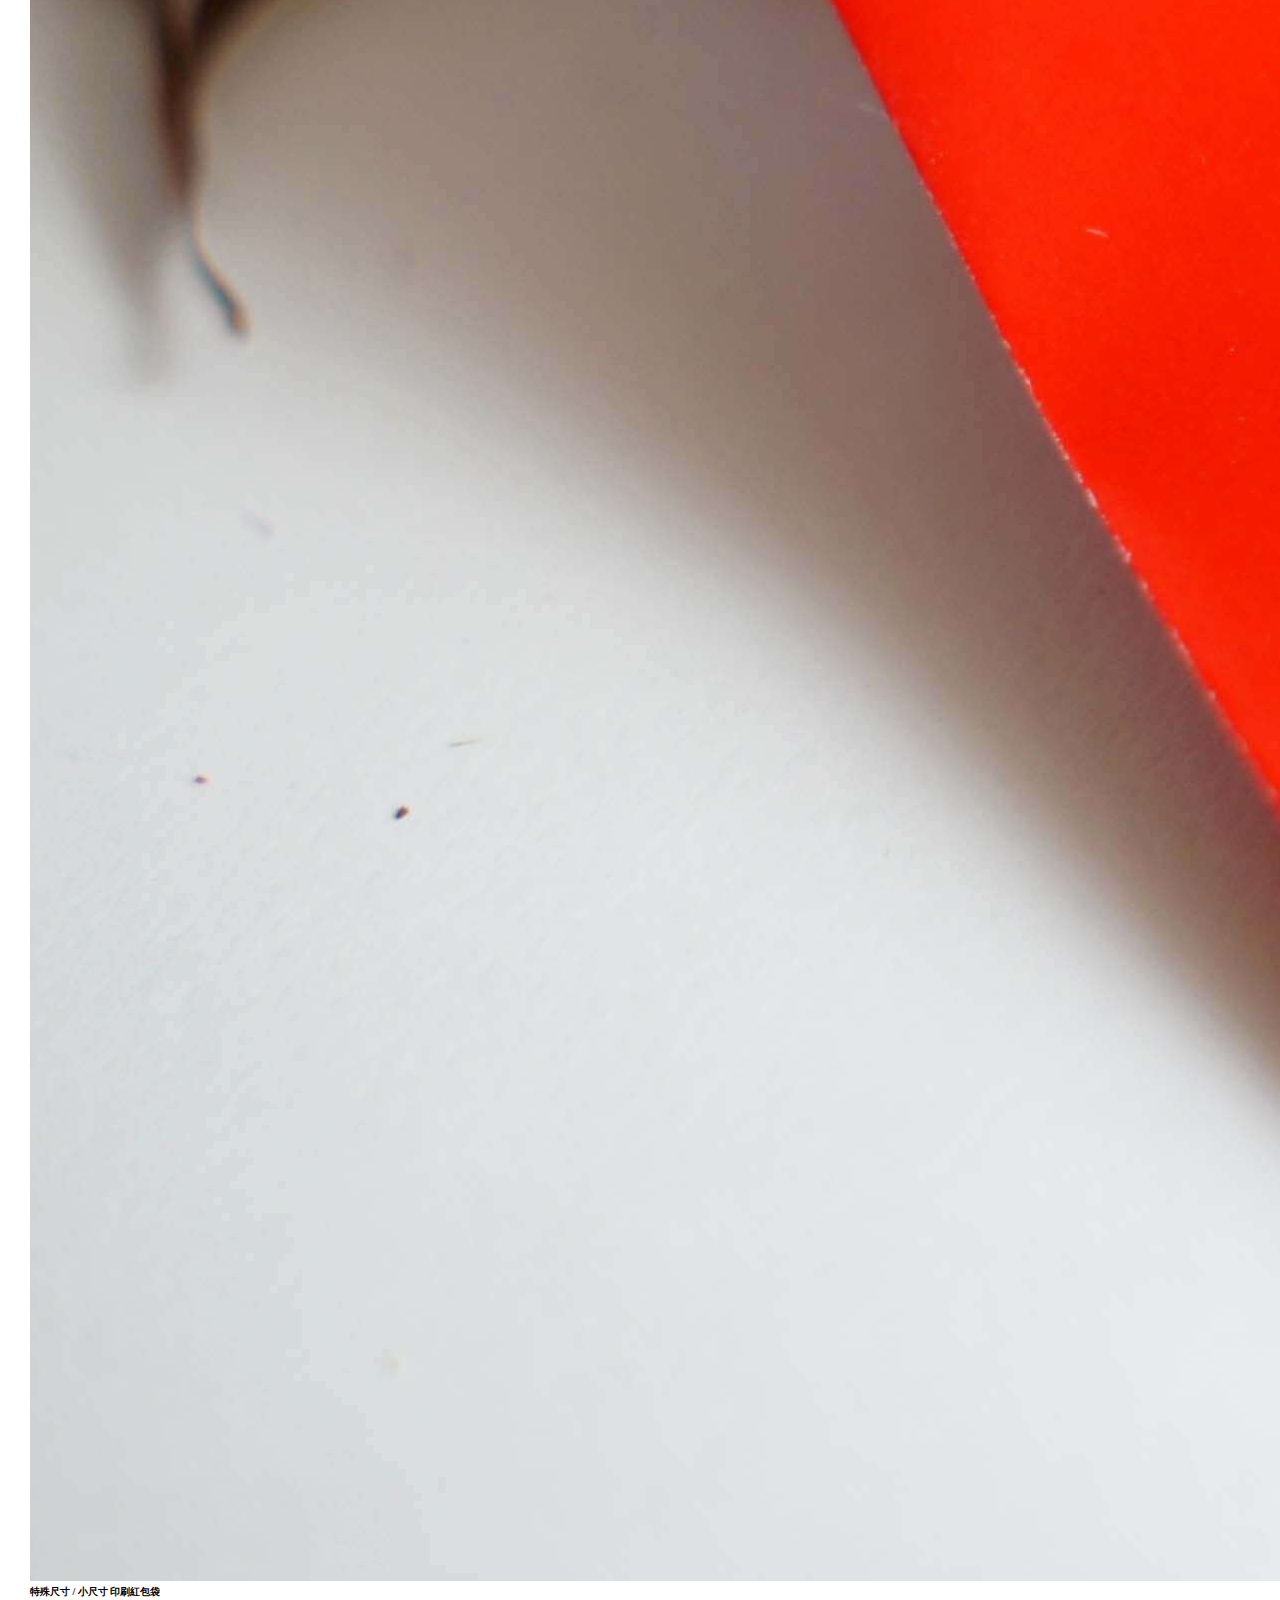
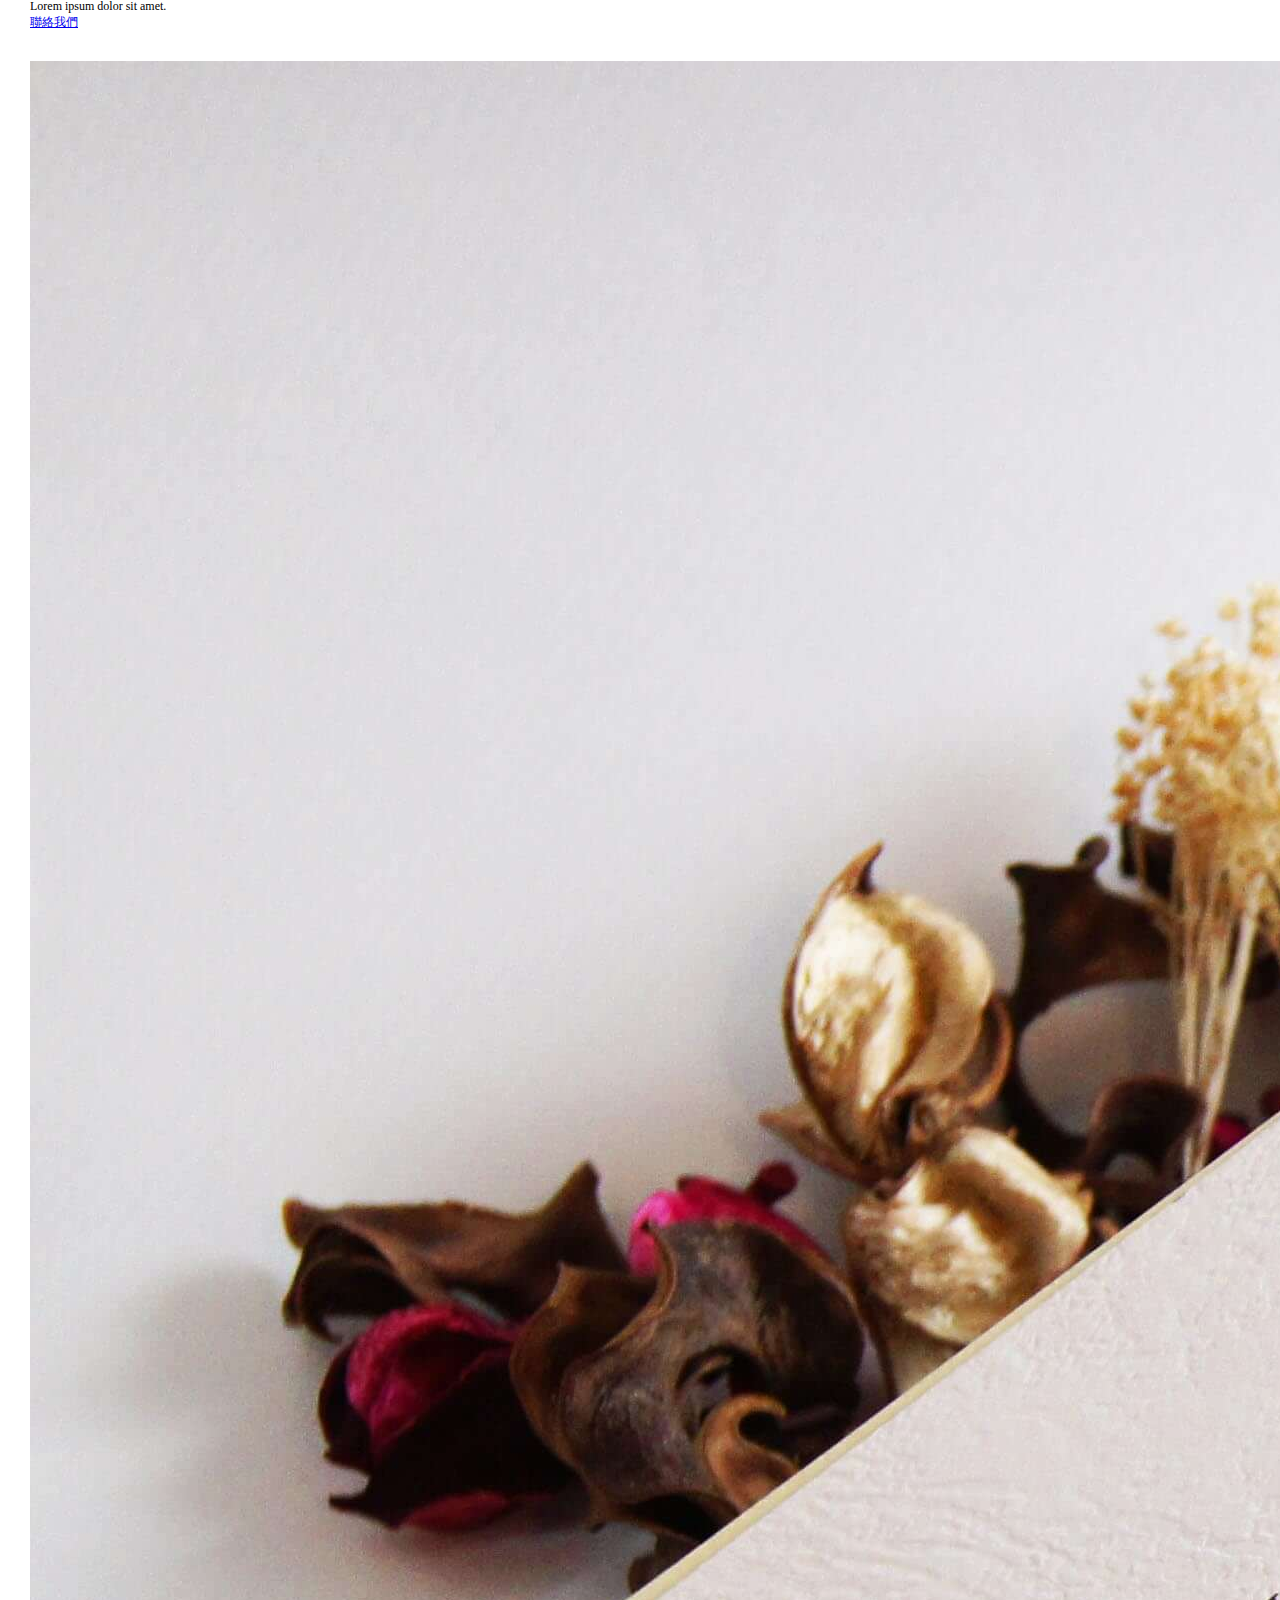
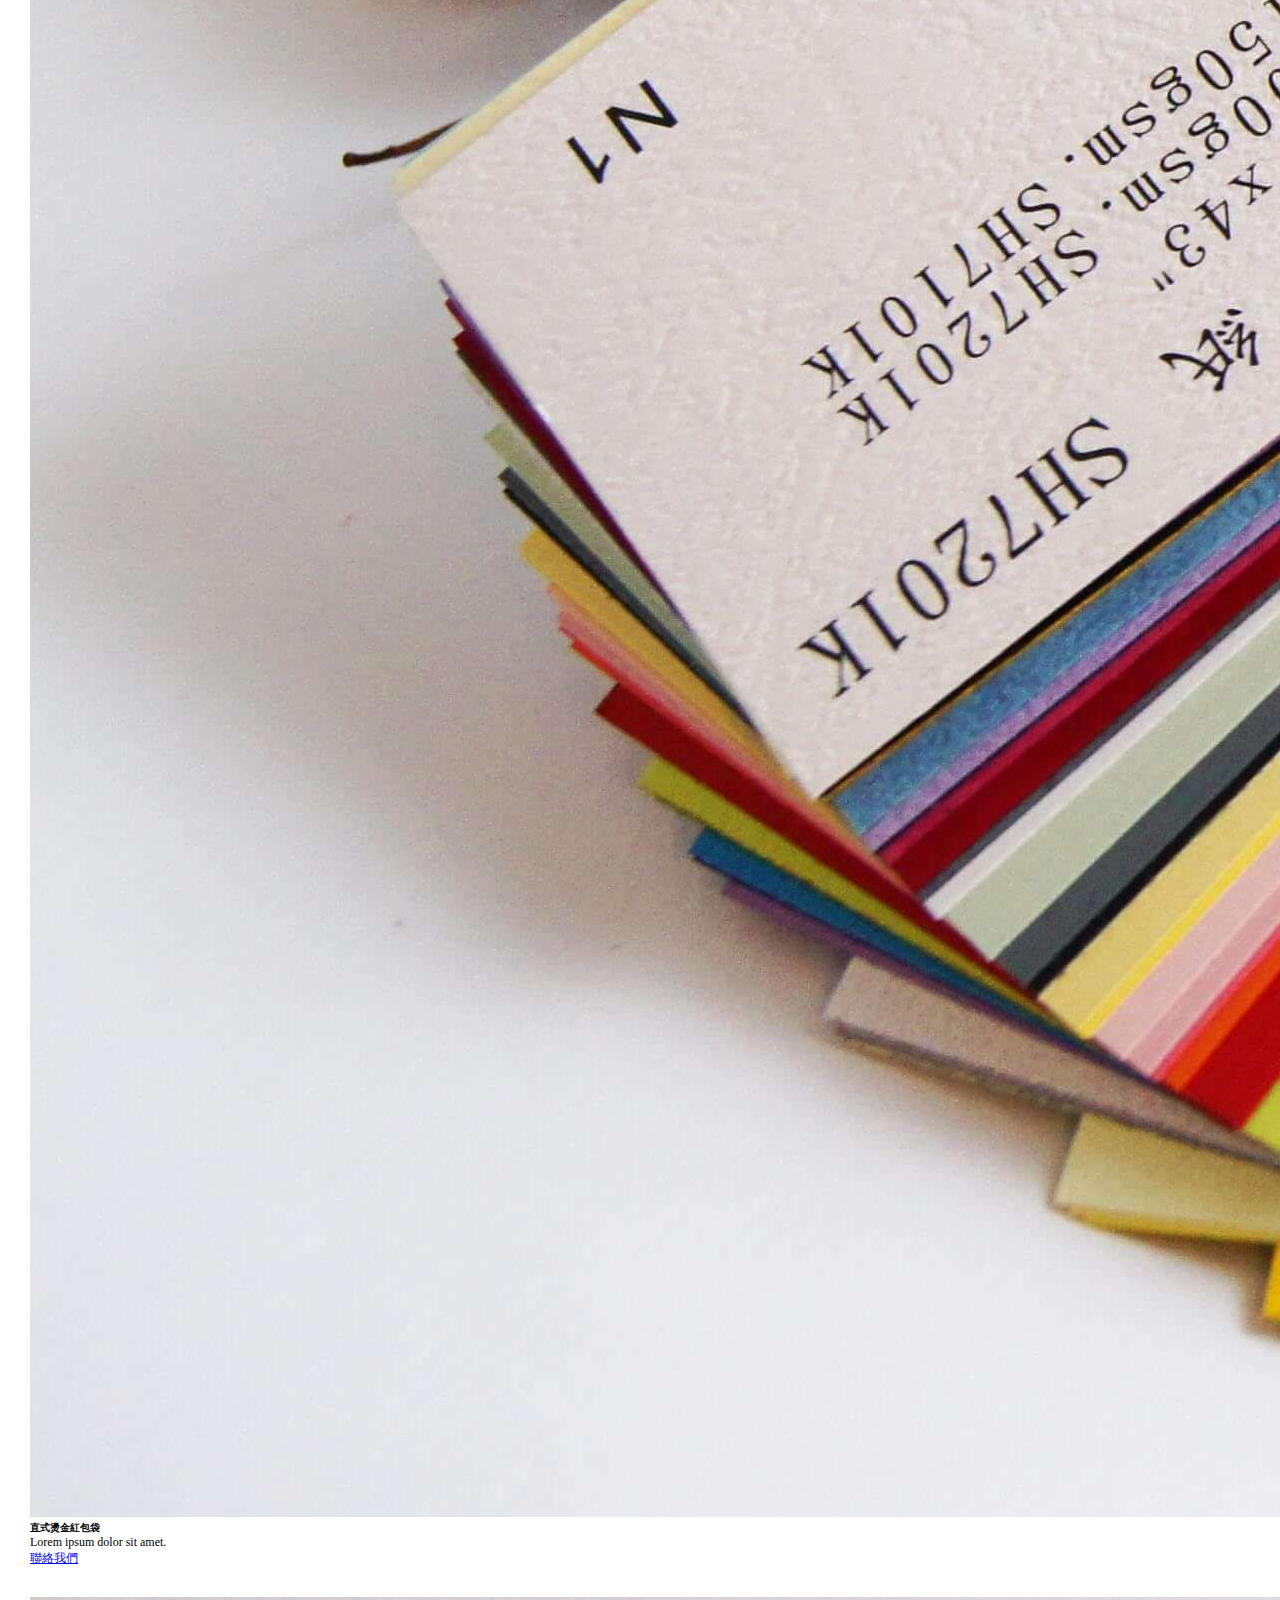
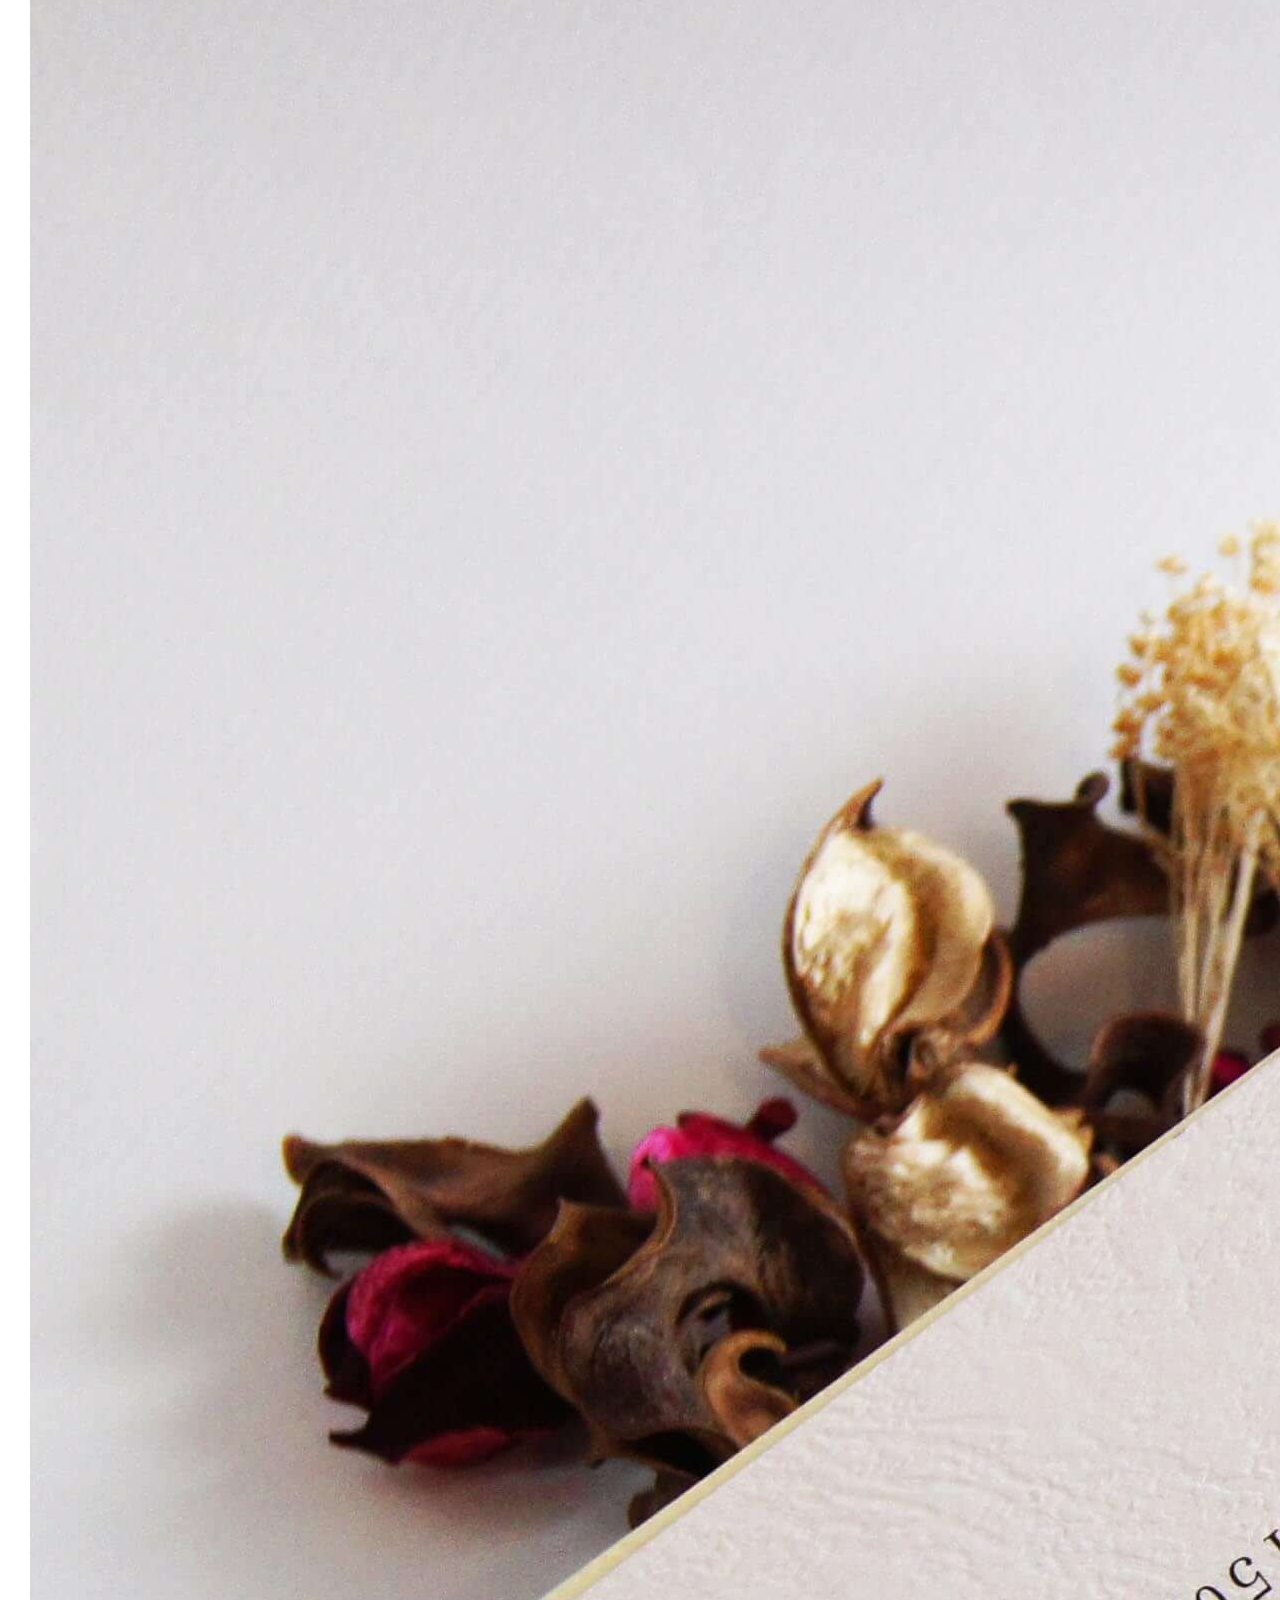
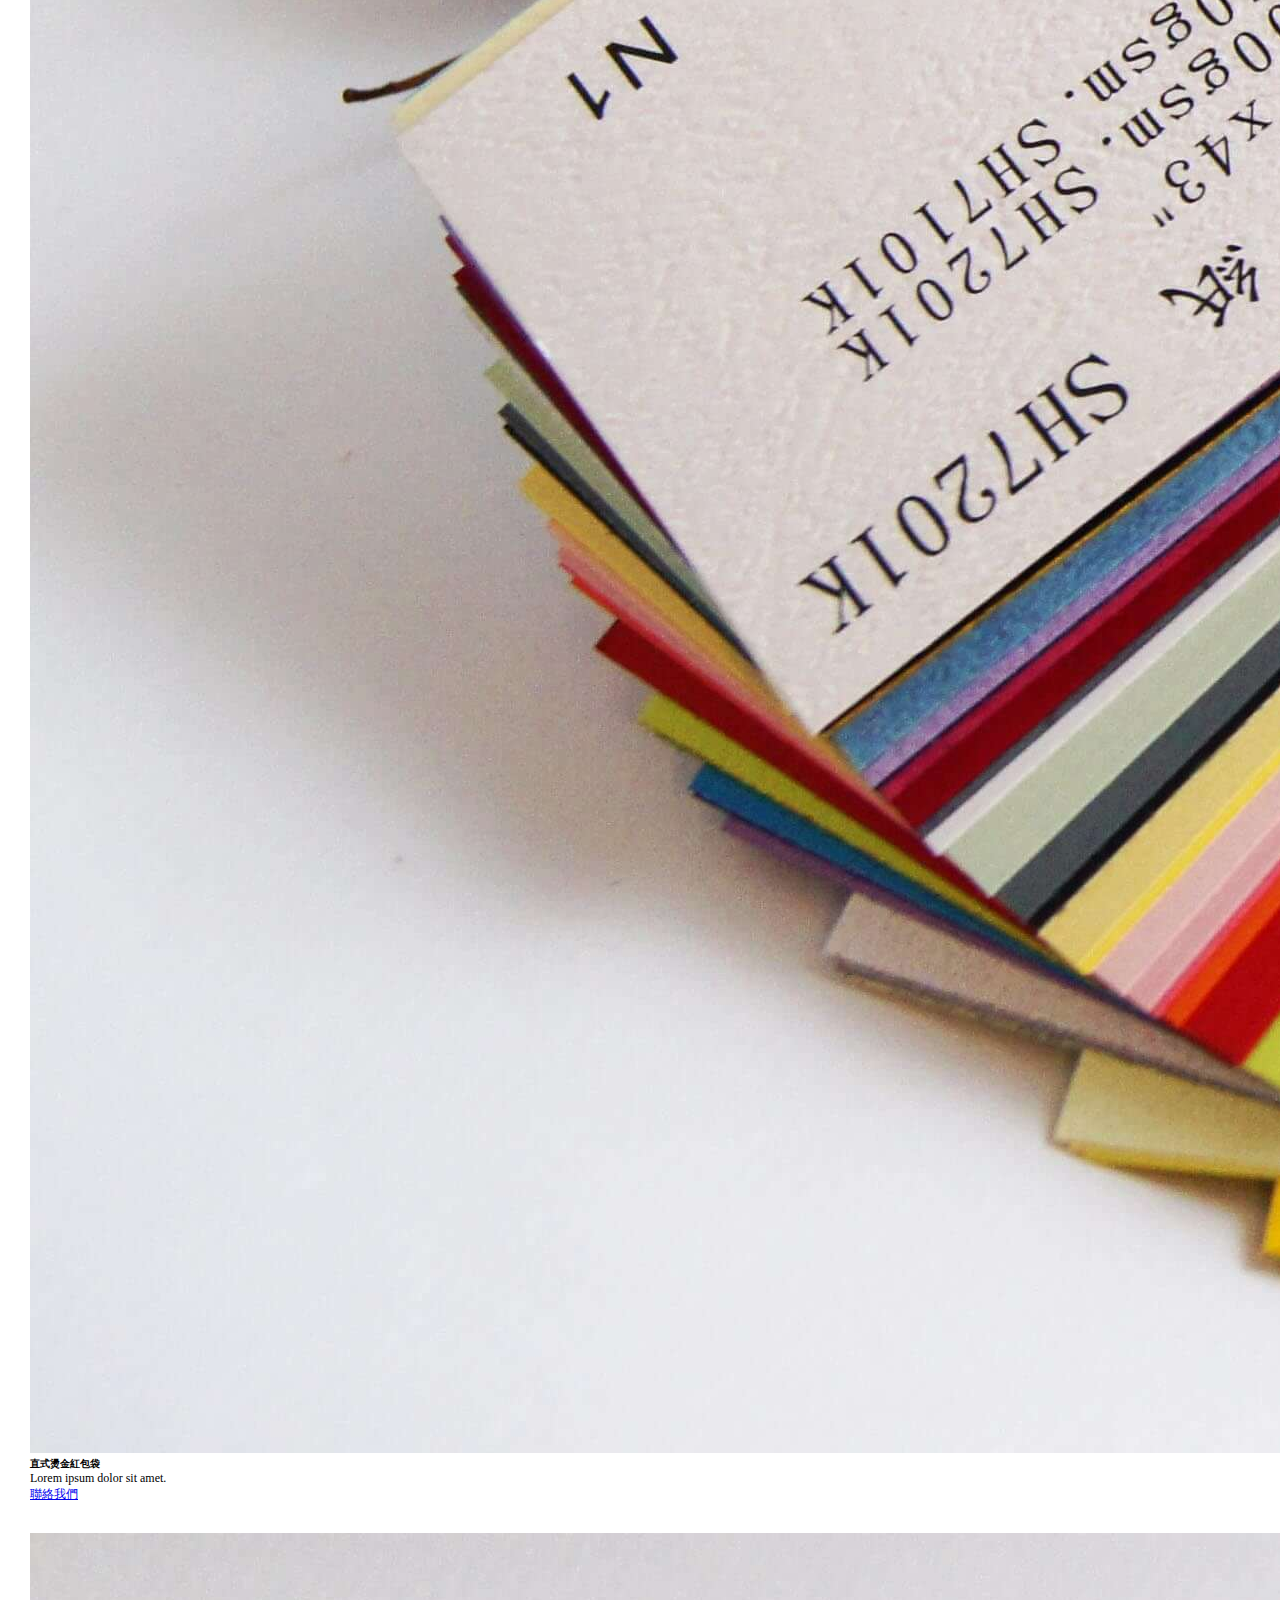
<file: product3.html>
<!DOCTYPE html>
<html lang="zh">

<head>
    <meta charset="UTF-8">
    <meta name="viewport" content="width=device-width, initial-scale=1.0">
    <title>保富得 各式紙材的專家</title>
    <!-- Bootstrap -->
    <link rel="stylesheet" href="https://stackpath.bootstrapcdn.com/bootstrap/4.5.0/css/bootstrap.min.css"
        integrity="sha384-9aIt2nRpC12Uk9gS9baDl411NQApFmC26EwAOH8WgZl5MYYxFfc+NcPb1dKGj7Sk" crossorigin="anonymous">
    <!-- AOS -->
    <link rel="stylesheet" href="https://unpkg.com/aos@next/dist/aos.css" />
    <!-- CSS -->
    <link rel="stylesheet" href="./style.css">
</head>

<body>
    <!-- 容器 -->
    <div id="container">
        <!-- 導覽列 -->
        <nav class="navbar navbar-expand-lg navbar-light bg-light">
            <!-- LOGO圖式 -->
            <a class="navbar-brand" href="./index.html">
                <img src="./img/LOGO-01.png" alt="LOGO-01">
            </a>
            <button class="navbar-toggler" type="button" data-toggle="collapse" data-target="#navbarNavDropdown"
                aria-controls="navbarNavDropdown" aria-expanded="false" aria-label="Toggle navigation">
                <span class="navbar-toggler-icon"></span>
            </button>
            <div class="collapse navbar-collapse" id="navbarNavDropdown">
                <ul class="navbar-nav">
                    <li class="nav-item active">
                        <a class="nav-link" href="./about.html">關於保富得<span
                                class="sr-only">(current)</span></a>
                    </li>
                    <li class="nav-item">
                        <a class="nav-link" href="#">最新消息</a>
                    </li>
                    <li class="nav-item">
                        <a class="nav-link" href="#">聯絡我們</a>
                    </li>
                    <li class="nav-item dropdown">
                        <a class="nav-link dropdown-toggle" href="#" id="navbarDropdownMenuLink" role="button"
                            data-toggle="dropdown" aria-haspopup="true" aria-expanded="false">
                            各式產品介紹
                        </a>
                        <div class="dropdown-menu" aria-labelledby="navbarDropdownMenuLink">
                            <a class="dropdown-item" href="./product.html">各式進口紙</a>
                            <a class="dropdown-item" href="./produvt2.html">獎狀／證書</a>
                            <a class="dropdown-item" href="#">信封</a>
                            <a class="dropdown-item" href="./product3.html">桌曆／紅包袋／手冊</a>
                        </div>
                    </li>
                </ul>
                <span class="navbar-text">
                    108 臺北市萬華區長泰街297巷3號 ／ 02-23331698
                </span>
            </div>
        </nav>

        <!-- 網頁寬度設定 -->
        <div class="container pt-4">
            <h4 m->產品類別</h4>
            <!-- boostrap的卡片欄位 -->
            <div class="card-deck">
                <div class="card">
                    <a href="#"><img src="./img/DSC09747.jpg" class="card-img-top" alt="紅包袋01"></a>
                    <div class="card-body">
                        <h5 class="card-title">中式直式燙金紅包袋</h5>
                        <p class="card-text">Lorem ipsum dolor sit amet.</p>
                    </div>
                    <a href="./about.html" class="btn btn-light btn-sm">聯絡我們</a>
                </div>
                <div class="card">
                    <a href="#"><img src="./img/DSC09798.jpg" class="card-img-top" alt="..."></a>
                    <div class="card-body">
                        <h5 class="card-title">西式橫式燙金紅包袋</h5>
                        <p class="card-text">Lorem ipsum dolor sit amet.</p>
                    </div>
                    <a href="./about.html" class="btn btn-light btn-sm">聯絡我們</a>
                </div>
                <div class="card">
                    <a href="#"><img src="./img/DSC09817.jpg" class="card-img-top" alt="..."></a>
                    <div class="card-body">
                        <h5 class="card-title">特殊尺寸 / 小尺寸 印刷紅包袋</h5>
                        <p class="card-text">Lorem ipsum dolor sit amet.</p>
                    </div>
                    <a href="./about.html" class="btn btn-light btn-sm">聯絡我們</a>
                </div>
            </div>
            <!-- 第二排卡片 -->
            <div class="card-deck">
                <div class="card">
                    <a href="#"><img src="./img/DSC09720.jpg" class="card-img-top" alt="..."></a>
                    <div class="card-body">
                        <h5 class="card-title">直式燙金紅包袋</h5>
                        <p class="card-text">Lorem ipsum dolor sit amet.</p>
                    </div>
                    <a href="./about.html" class="btn btn-light btn-sm">聯絡我們</a>
                </div>
                <div class="card">
                    <a href="#"><img src="./img/DSC09720.jpg" class="card-img-top" alt="..."></a>
                    <div class="card-body">
                        <h5 class="card-title">直式燙金紅包袋</h5>
                        <p class="card-text">Lorem ipsum dolor sit amet.</p>
                    </div>
                    <a href="./about.html" class="btn btn-light btn-sm">聯絡我們</a>
                </div>
                <div class="card">
                    <a href="#"><img src="./img/DSC09720.jpg" class="card-img-top" alt="..."></a>
                    <div class="card-body">
                        <h5 class="card-title">直式燙金紅包袋</h5>
                        <p class="card-text">Lorem ipsum dolor sit amet.</p>
                    </div>
                    <a href="./about.html" class="btn btn-light btn-sm">聯絡我們</a>
                </div>
            </div>

        </div>
                <!-- 測邊浮動列表 -->

    <div id="right-ul">
        <a href="./index.html"  class="list-group-item list-group-item-action"><img src="./img/LOGO-01.png" alt="BFD" srcset=""></a>
        <a href="./about.html" class="list-group-item list-group-item-action">各式紙材類</a>
        <a href="./product.html" class="list-group-item list-group-item-action">獎狀 / 證書</a>
        <a href="./produvt2.html" class="list-group-item list-group-item-action">信封 / 紅包袋</a>
        <a href="./produvt2.html" class="list-group-item list-group-item-action">賀卡 / 名片</a>
        <a href="./produvt2.html" class="list-group-item list-group-item-action">其他紙類加工品</a>
     </div>


        <!-- Bootstrap -->
        <script src="https://code.jquery.com/jquery-3.5.1.slim.min.js"
            integrity="sha384-DfXdz2htPH0lsSSs5nCTpuj/zy4C+OGpamoFVy38MVBnE+IbbVYUew+OrCXaRkfj"
            crossorigin="anonymous"></script>
        <script src="https://cdn.jsdelivr.net/npm/popper.js@1.16.0/dist/umd/popper.min.js"
            integrity="sha384-Q6E9RHvbIyZFJoft+2mJbHaEWldlvI9IOYy5n3zV9zzTtmI3UksdQRVvoxMfooAo"
            crossorigin="anonymous"></script>
        <script src="https://stackpath.bootstrapcdn.com/bootstrap/4.5.0/js/bootstrap.min.js"
            integrity="sha384-OgVRvuATP1z7JjHLkuOU7Xw704+h835Lr+6QL9UvYjZE3Ipu6Tp75j7Bh/kR0JKI"
            crossorigin="anonymous"></script>
    </div>
</body>

</html>
</file>
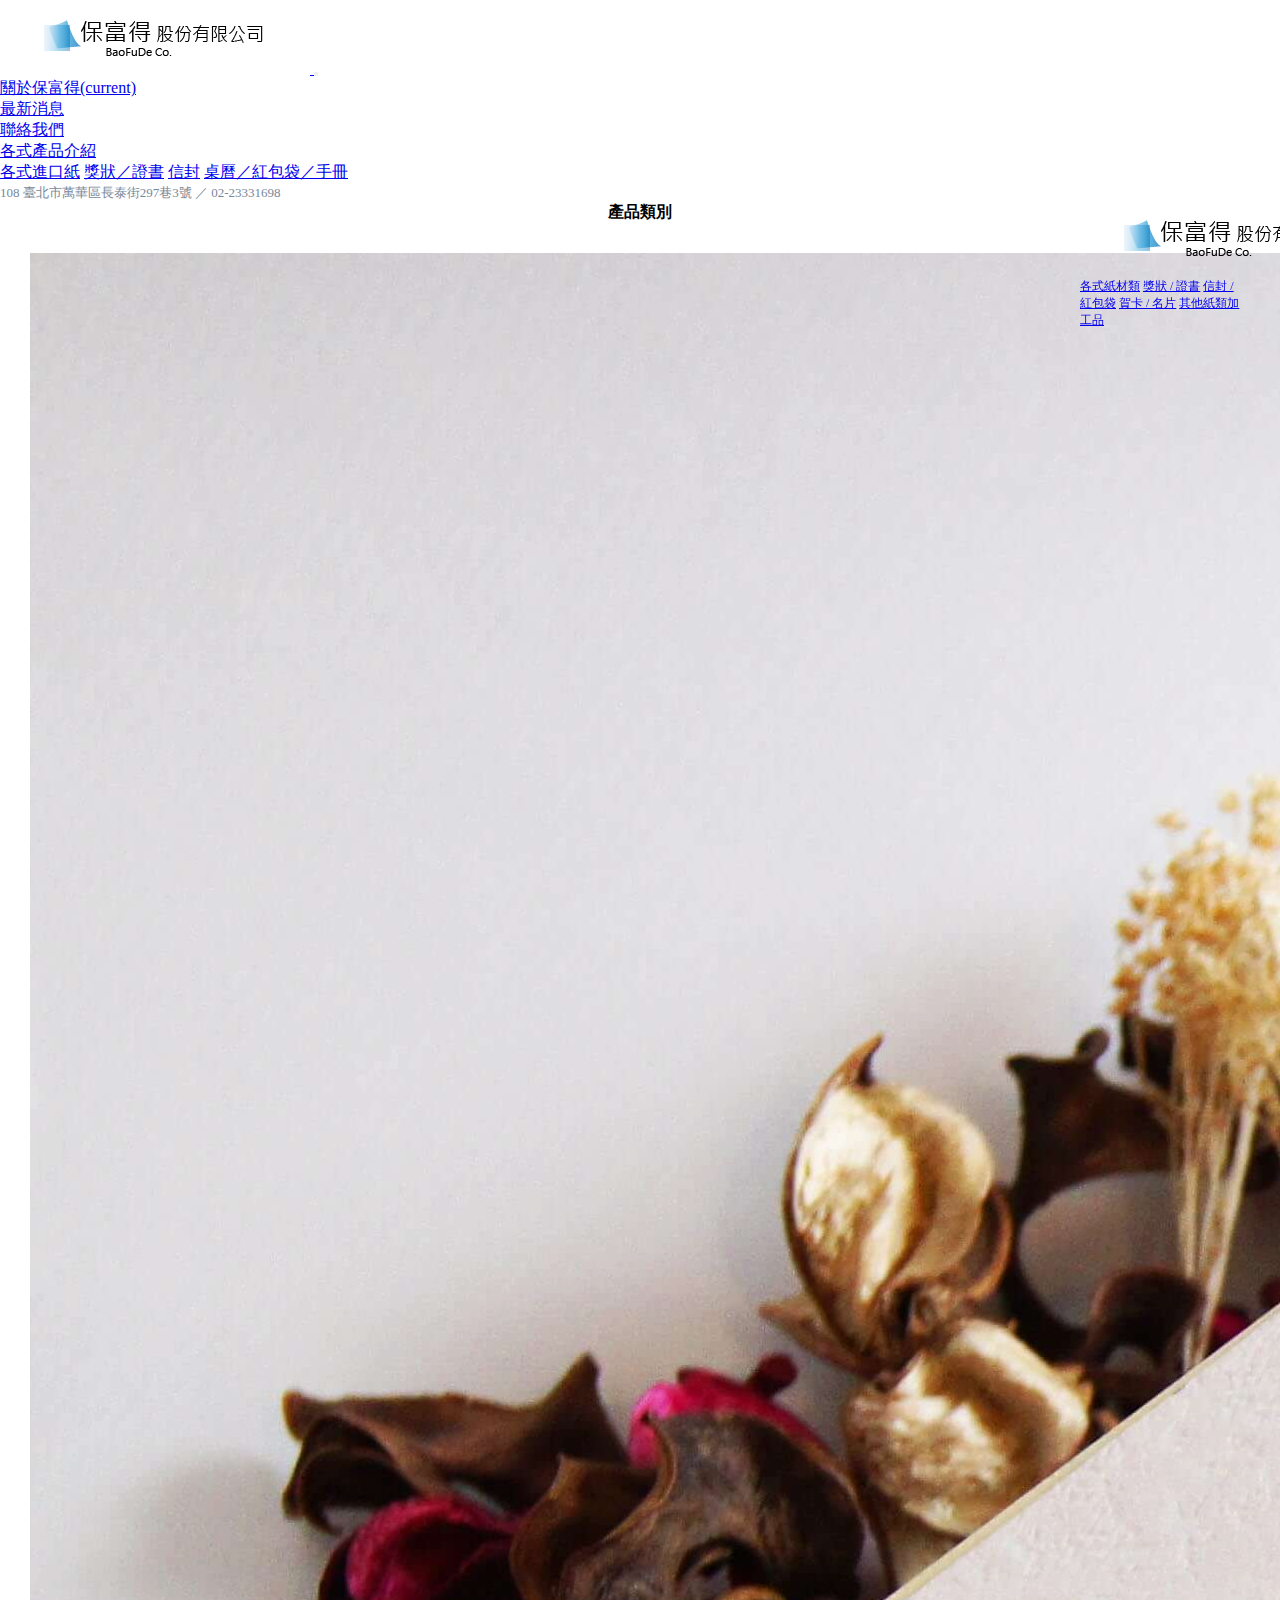
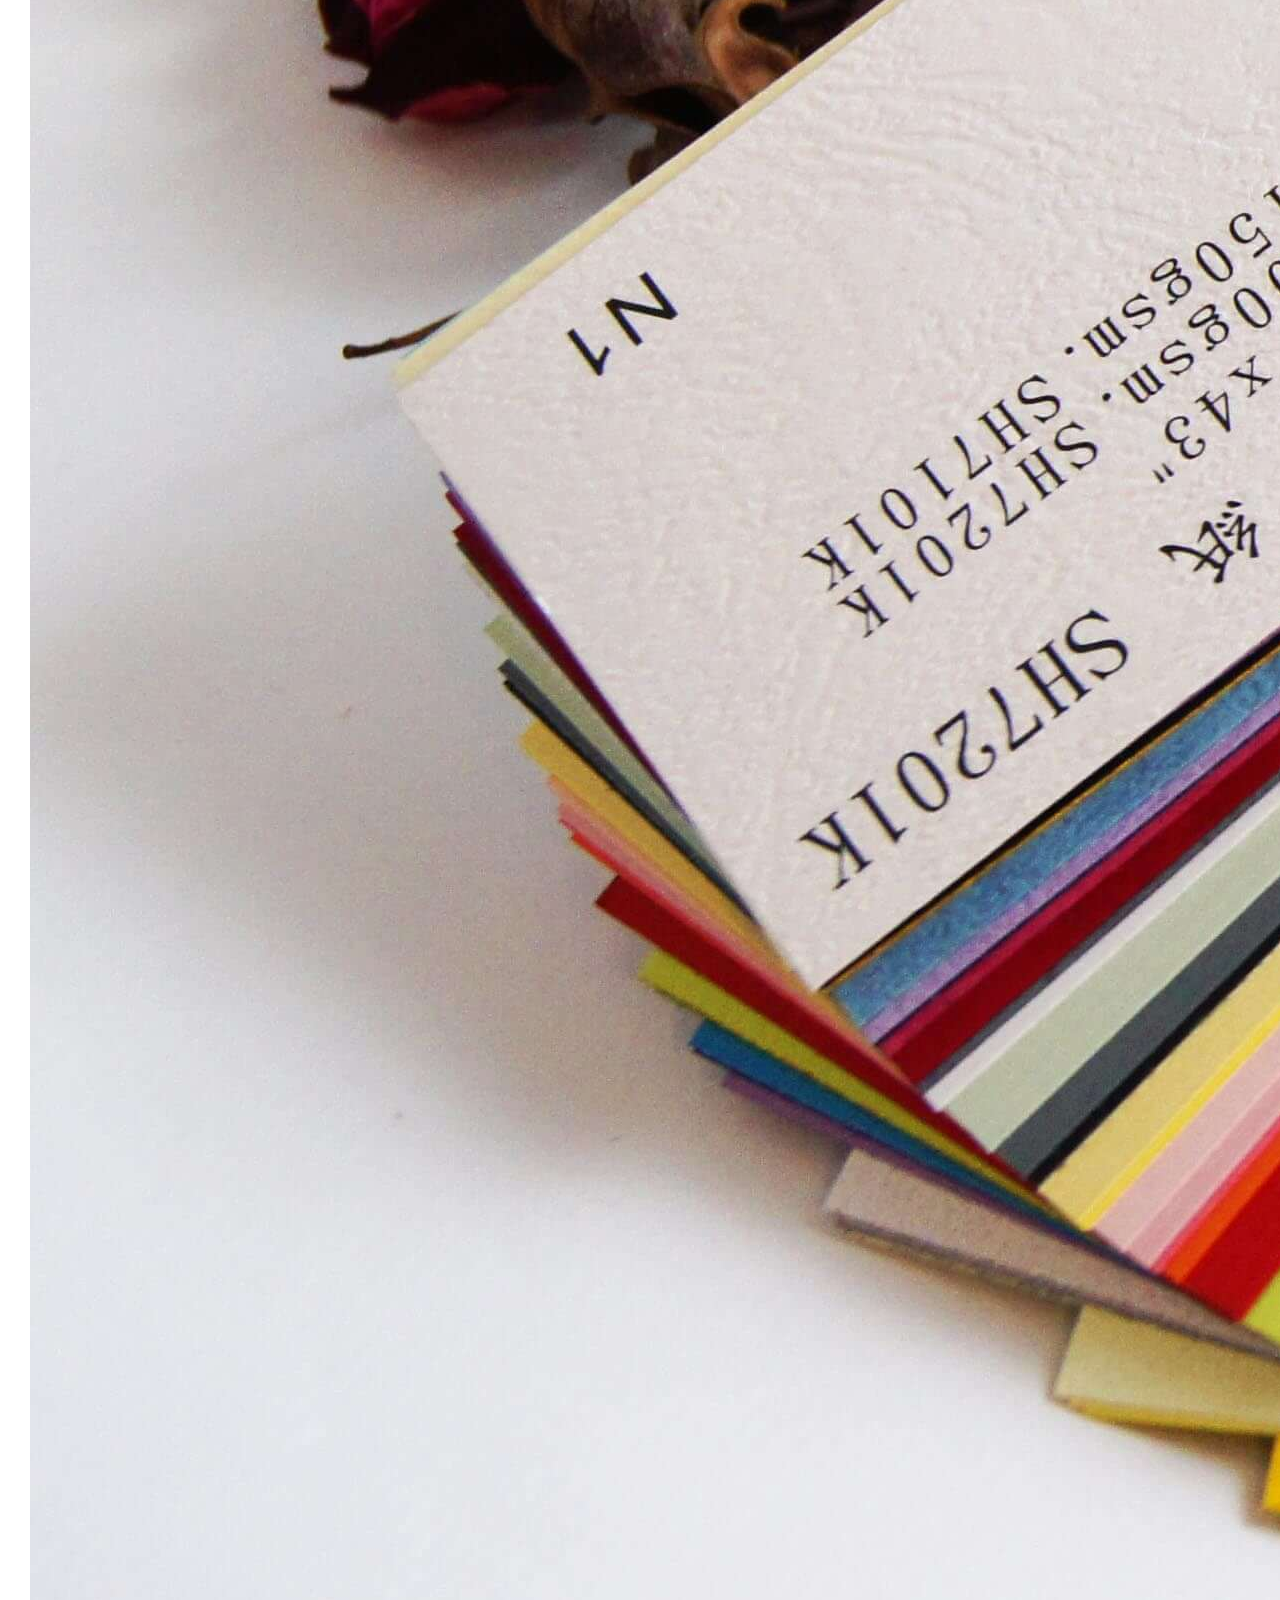
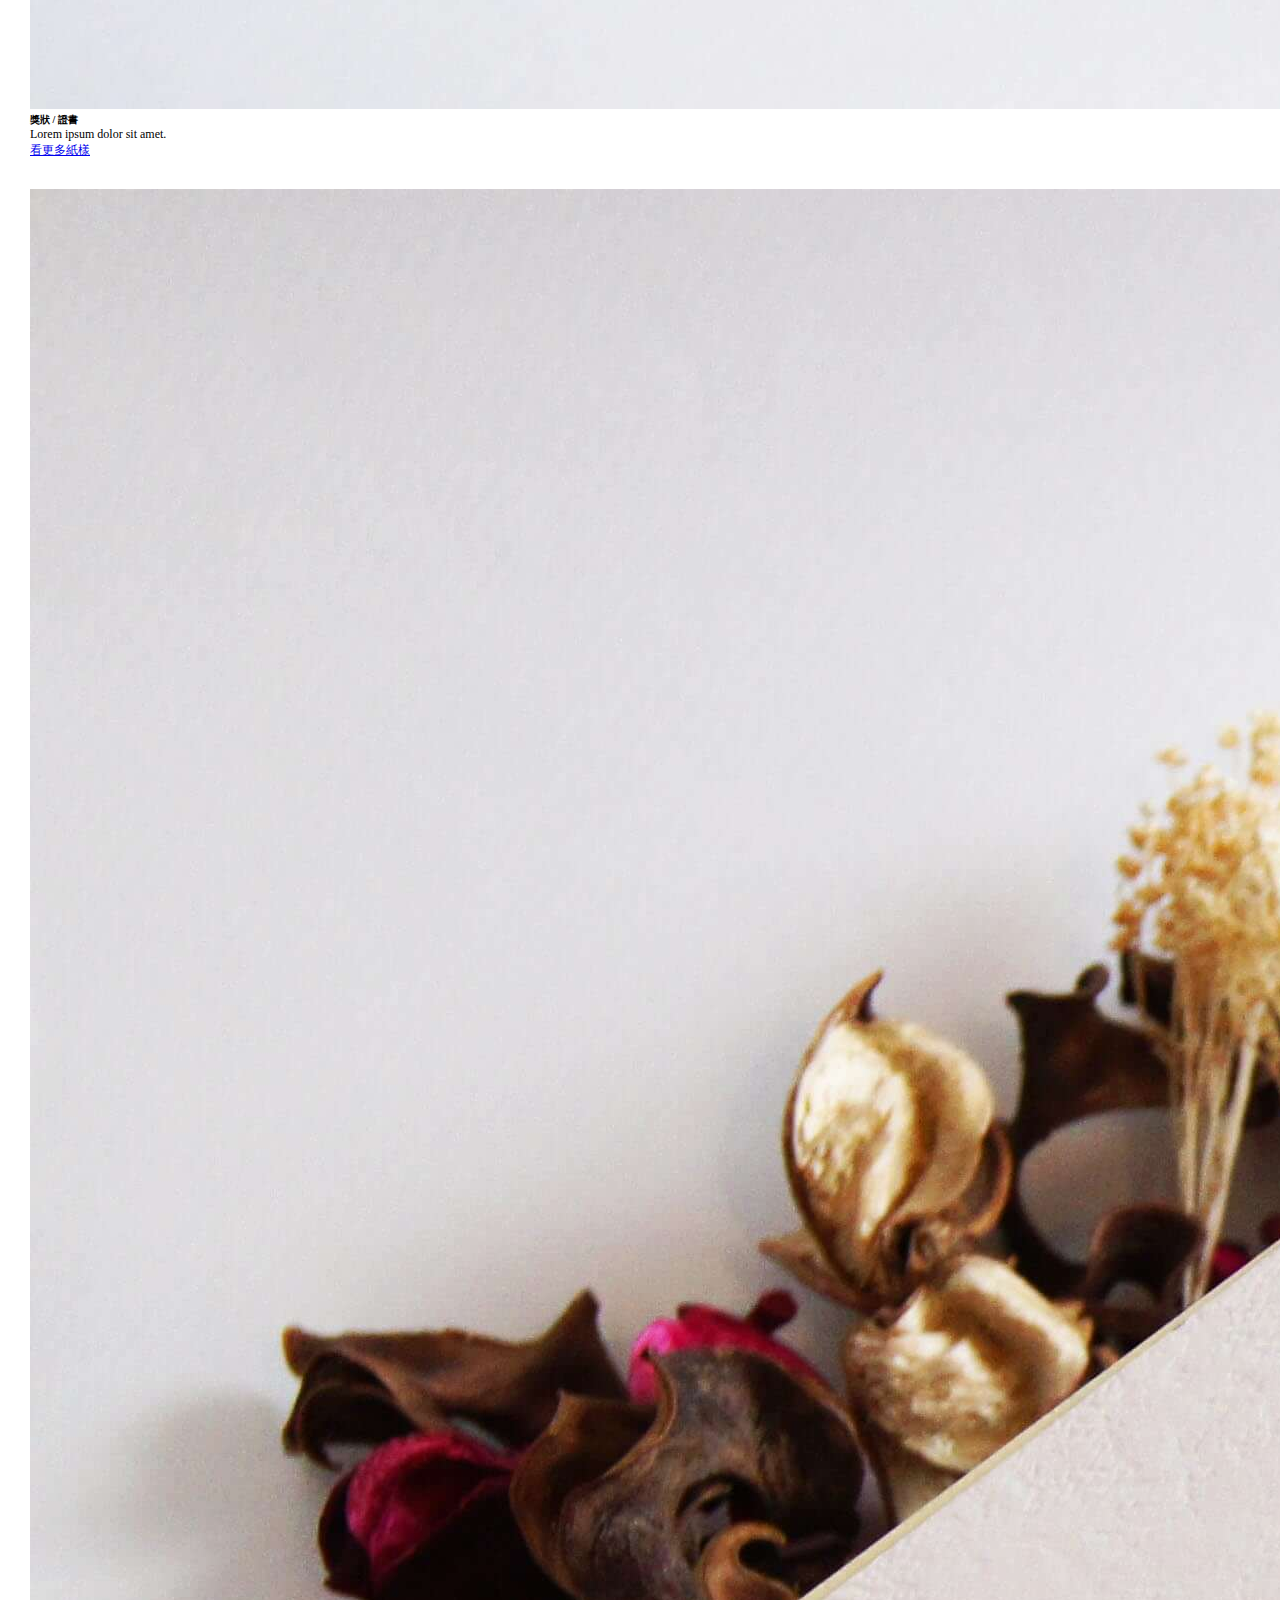
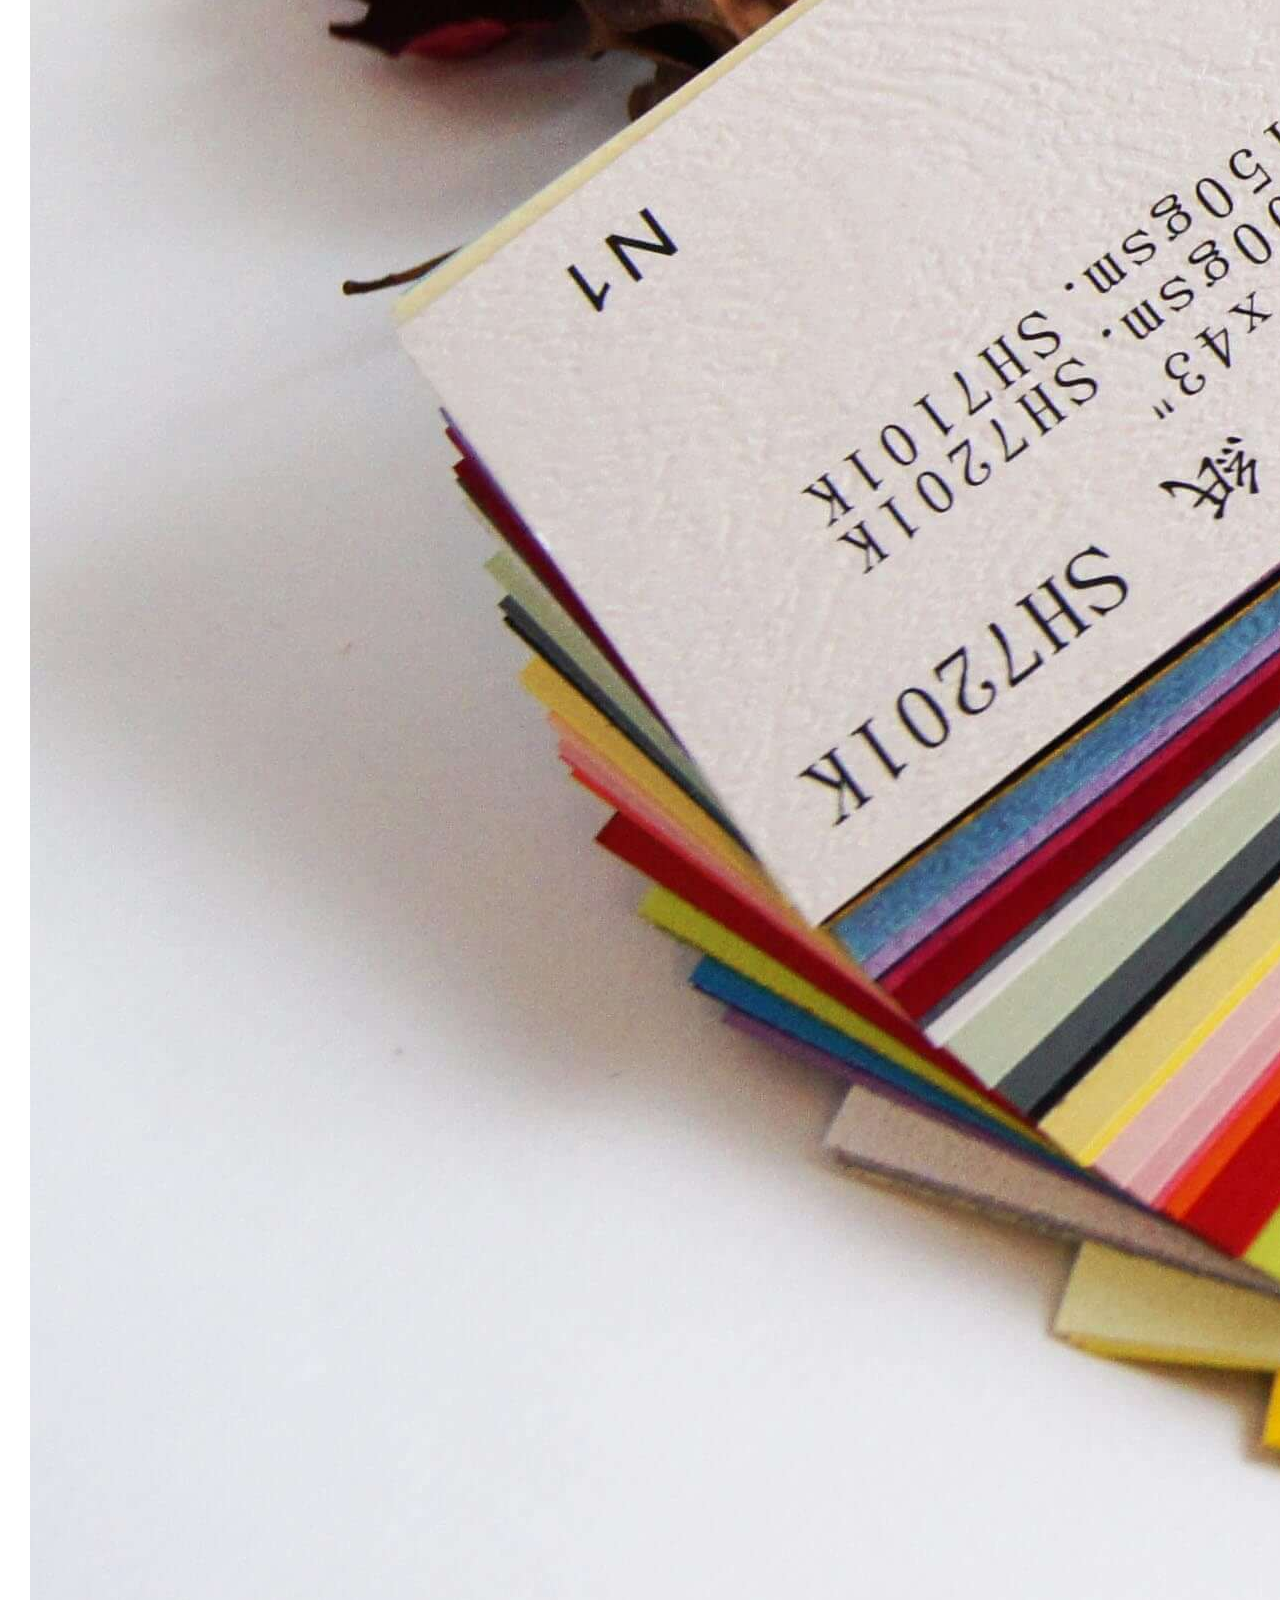
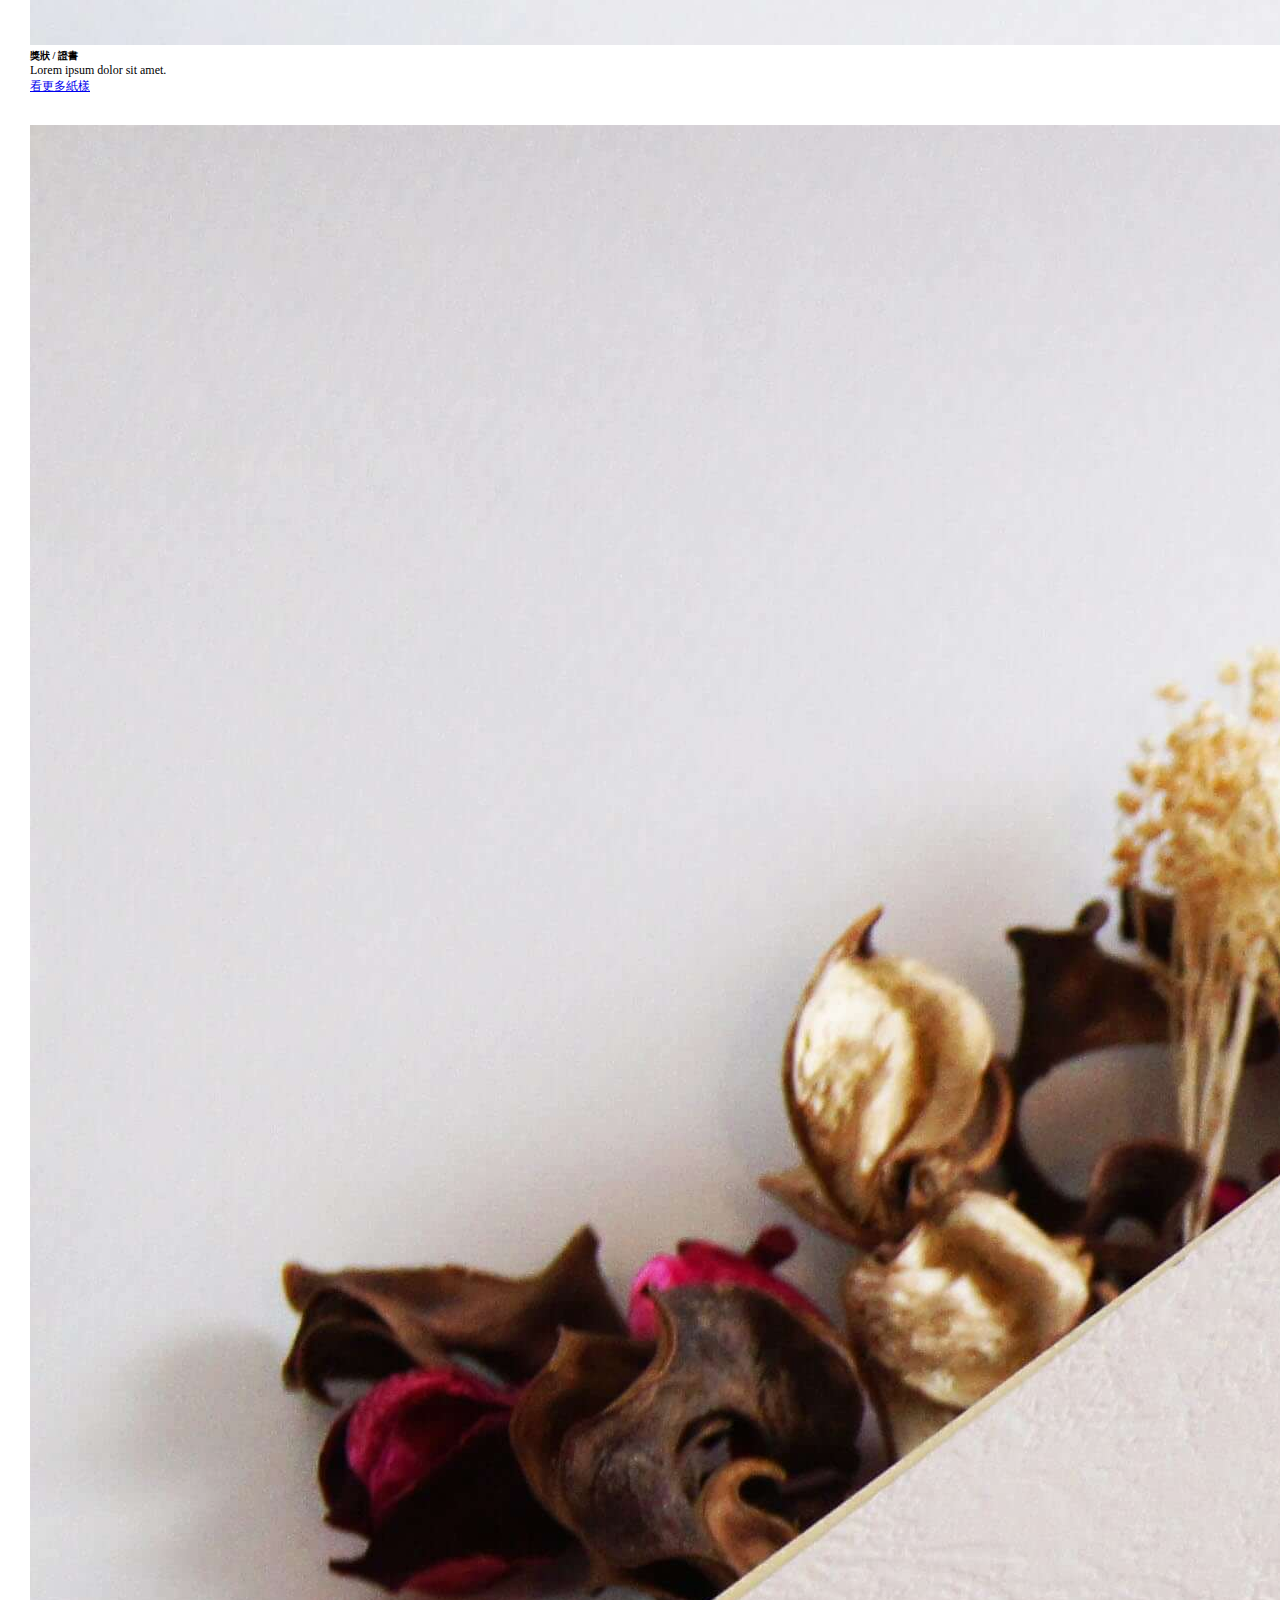
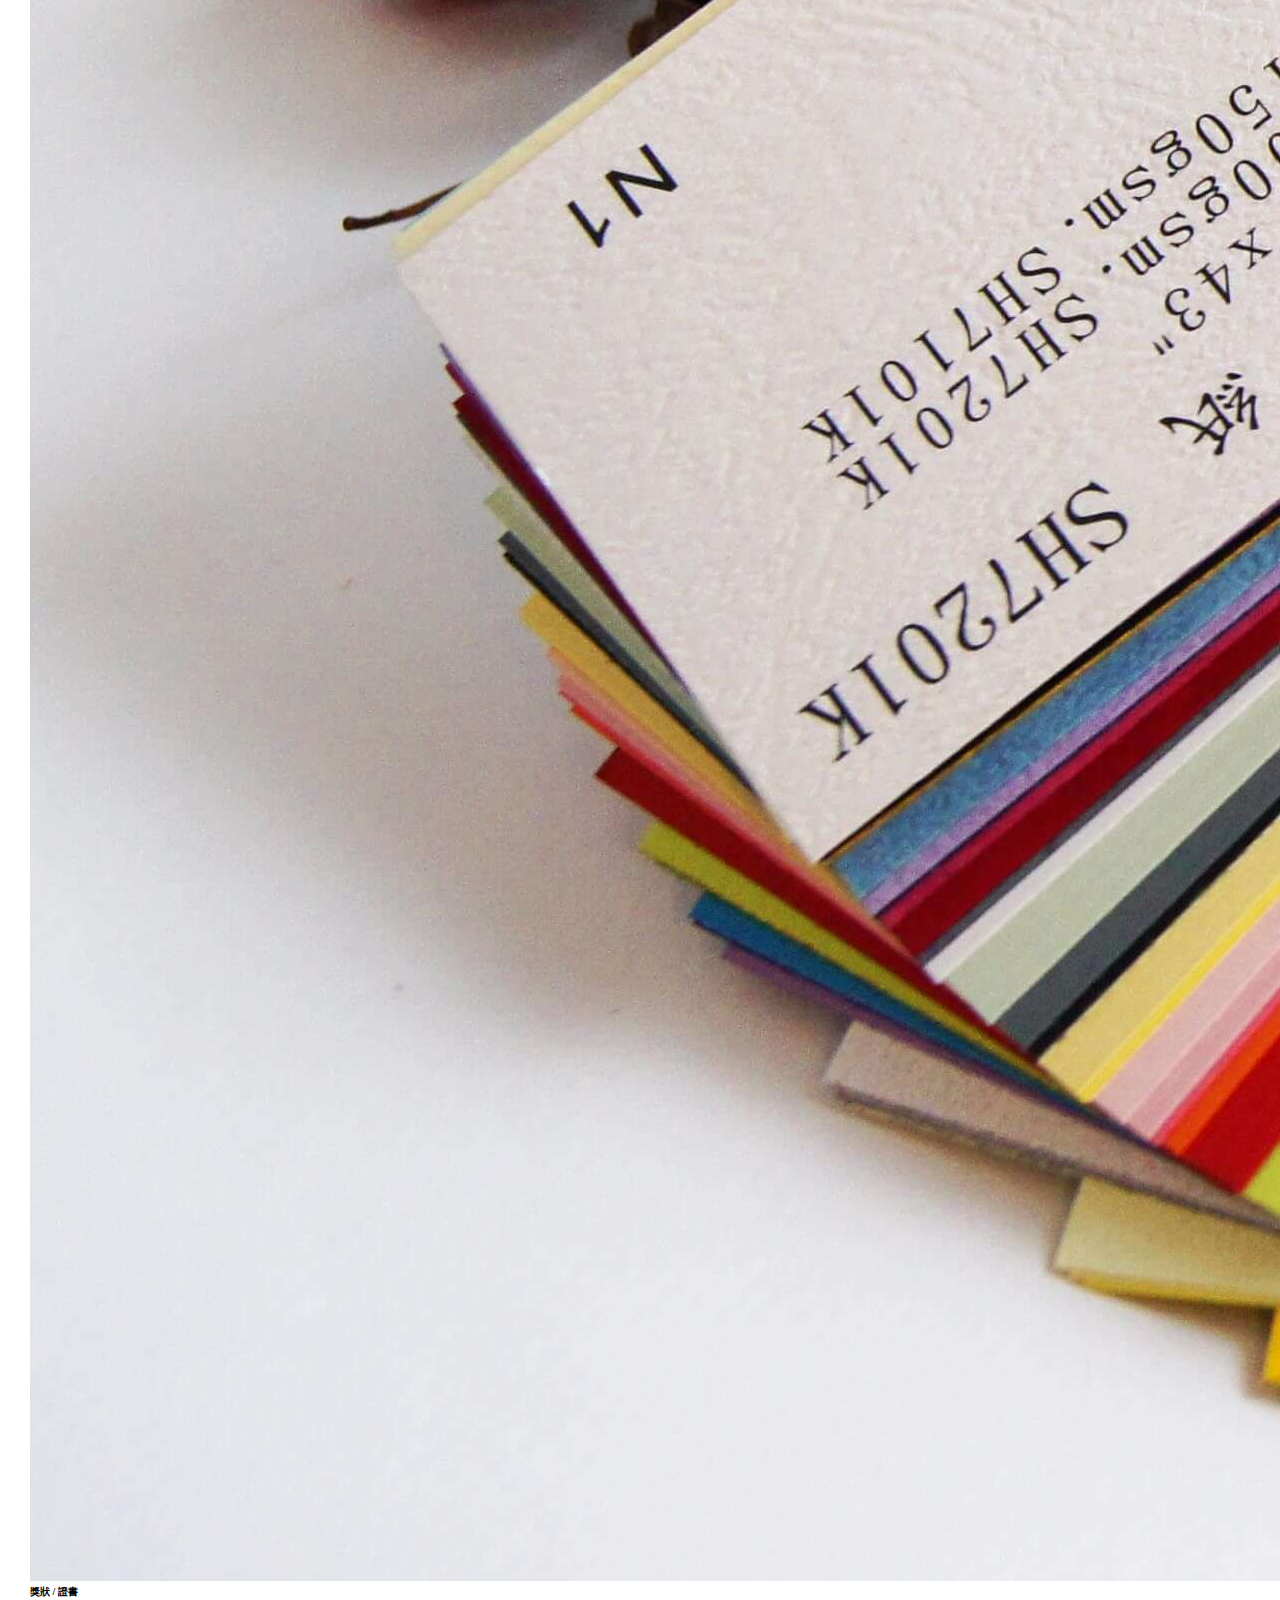
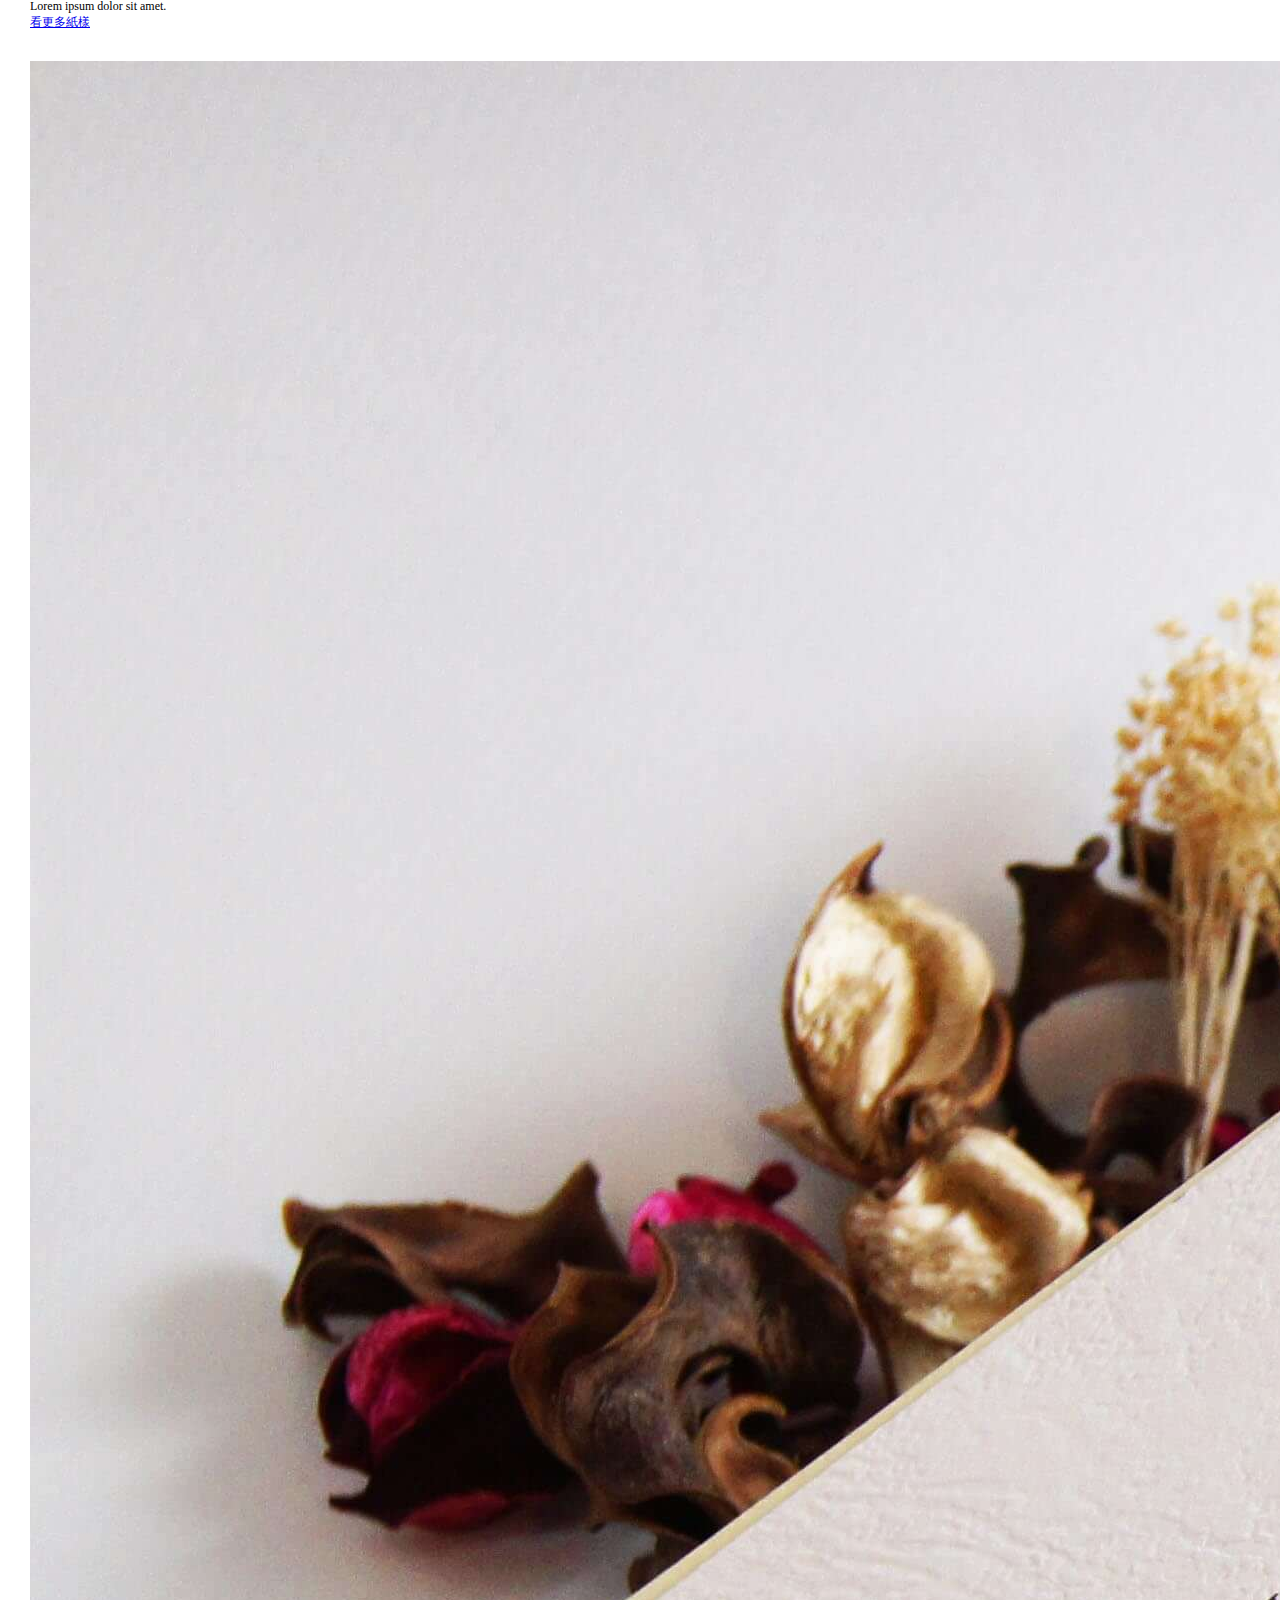
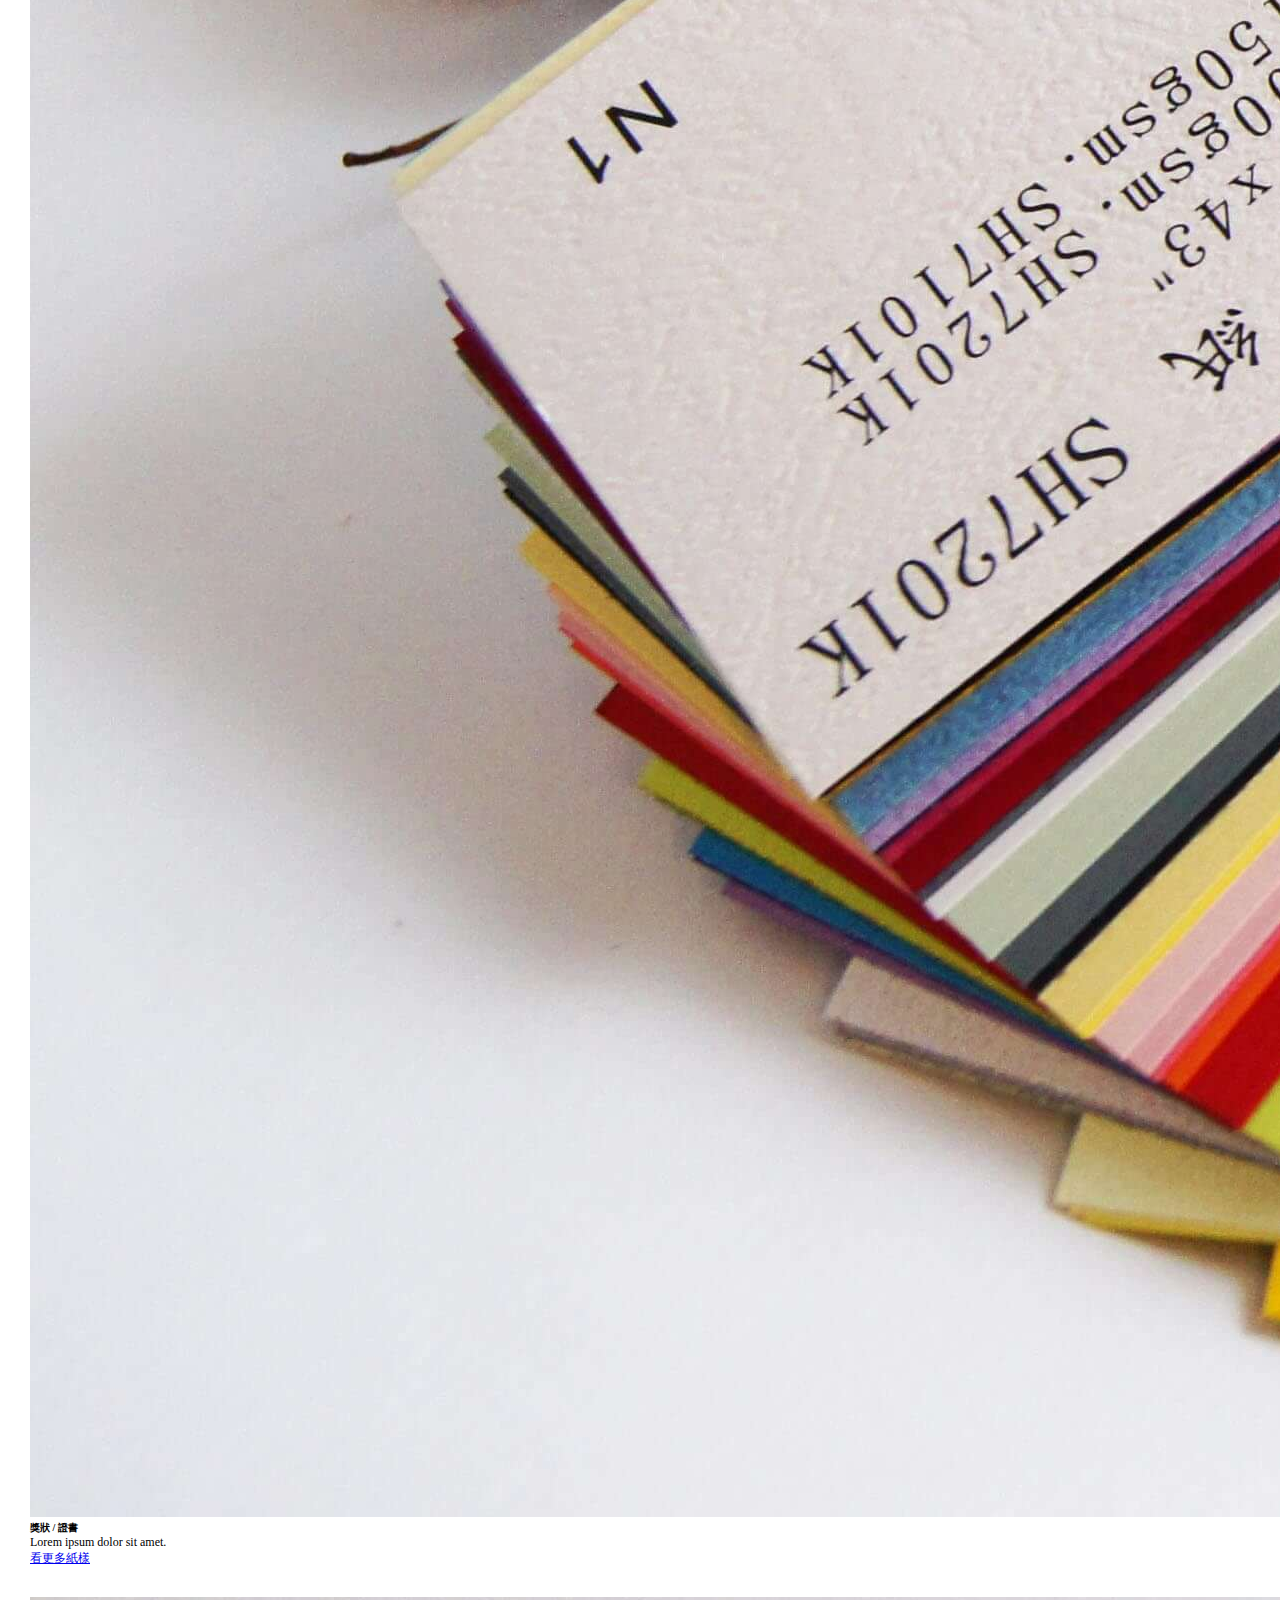
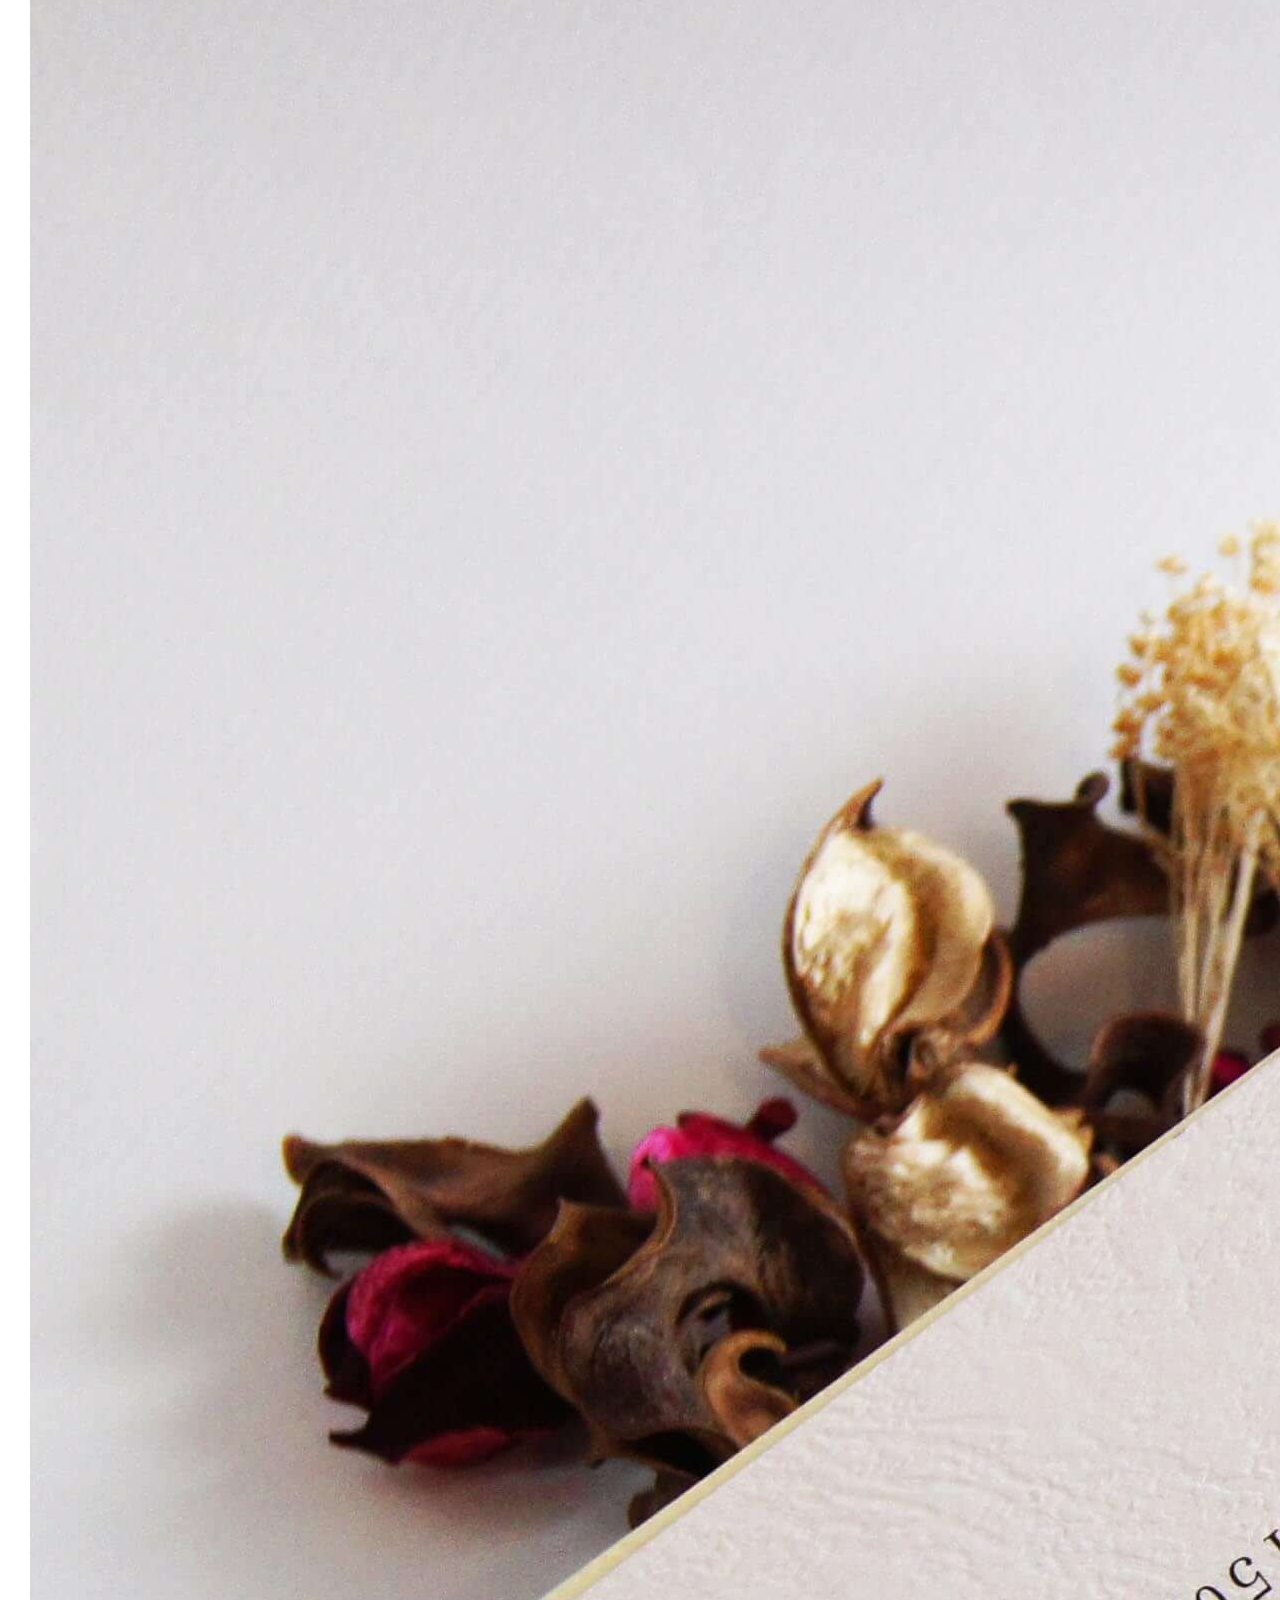
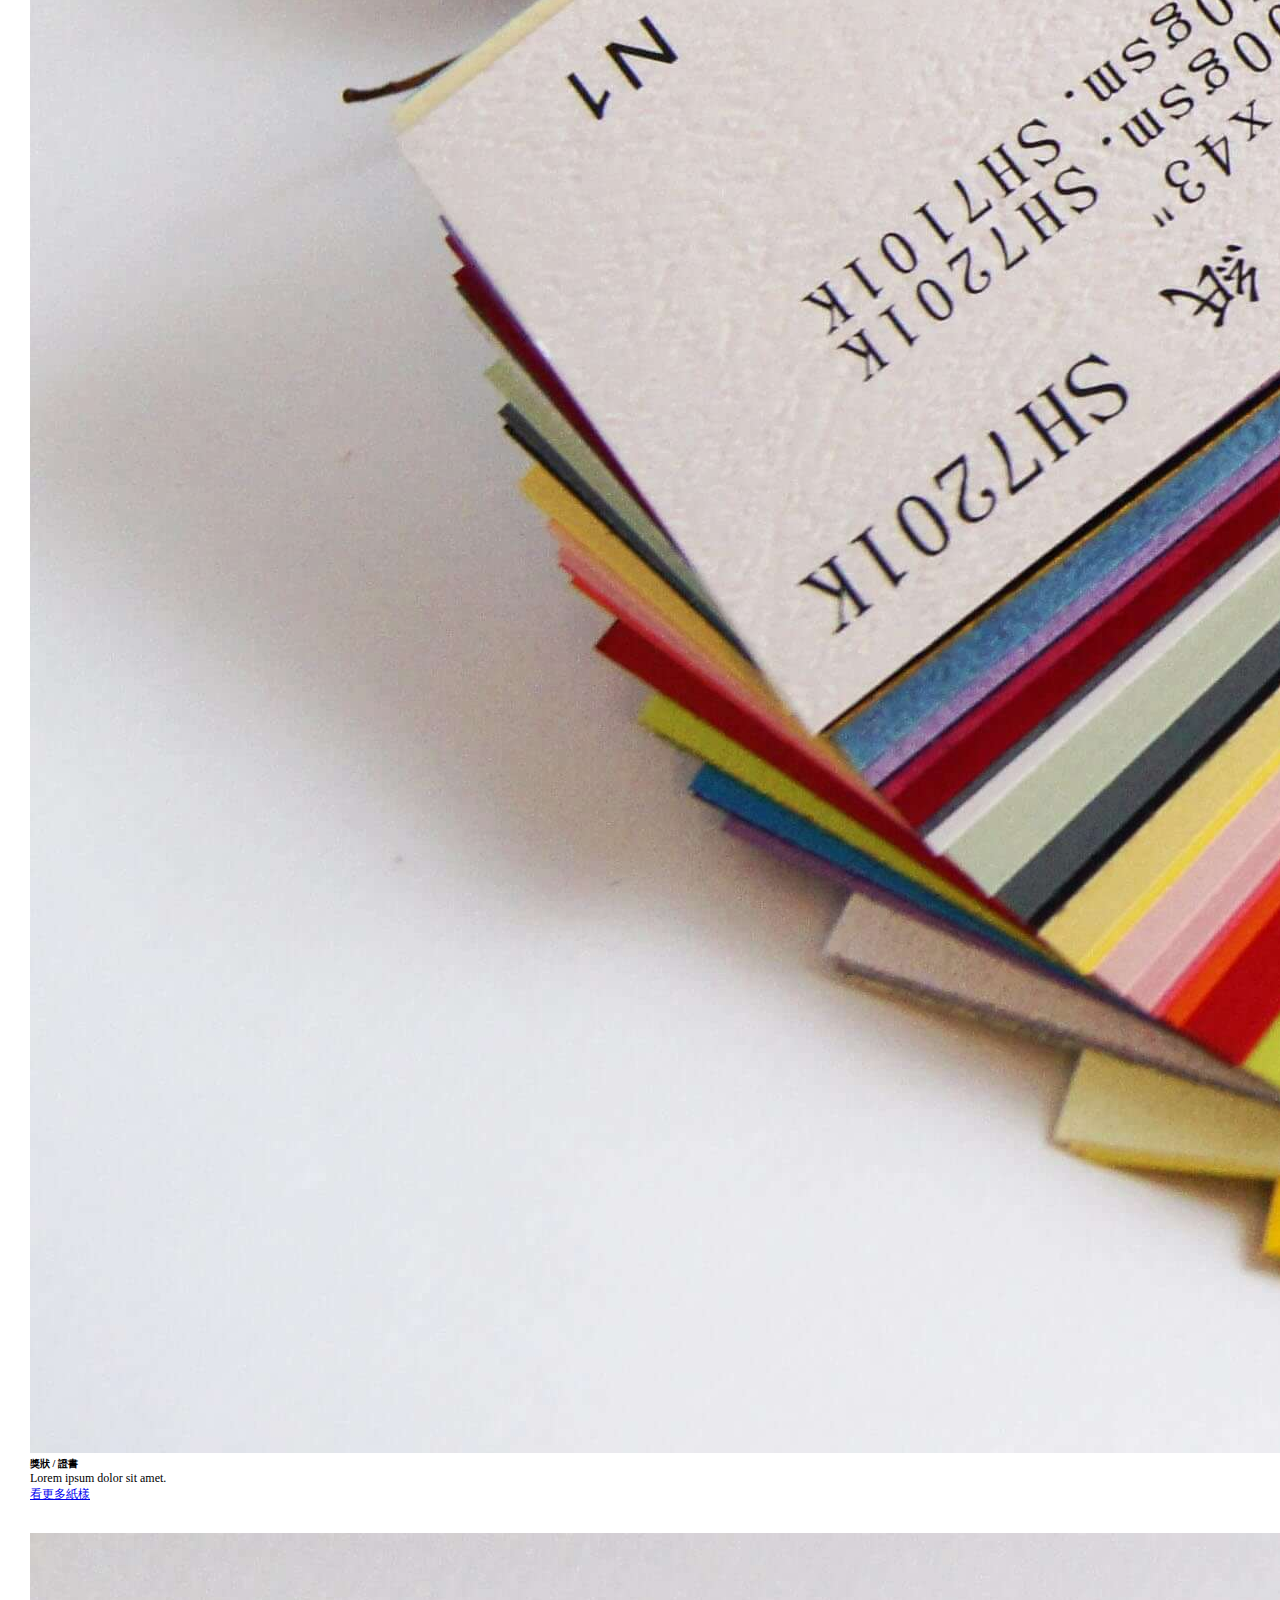
<file: produvt2.html>
<!DOCTYPE html>
<html lang="zh">

<head>
    <meta charset="UTF-8">
    <meta name="viewport" content="width=device-width, initial-scale=1.0">
    <title>保富得 各式紙材的專家</title>
    <!-- Bootstrap -->
    <link rel="stylesheet" href="https://stackpath.bootstrapcdn.com/bootstrap/4.5.0/css/bootstrap.min.css"
        integrity="sha384-9aIt2nRpC12Uk9gS9baDl411NQApFmC26EwAOH8WgZl5MYYxFfc+NcPb1dKGj7Sk" crossorigin="anonymous">
    <!-- AOS -->
    <link rel="stylesheet" href="https://unpkg.com/aos@next/dist/aos.css" />
    <!-- CSS -->
    <link rel="stylesheet" href="./style.css">
</head>

<body>
    <!-- 容器 -->
    <div id="container">
        <!-- 導覽列 -->
        <nav class="navbar navbar-expand-lg navbar-light bg-light">
            <!-- LOGO圖式 -->
            <a class="navbar-brand" href="./index.html">
                <img src="./img/LOGO-01.png" alt="LOGO-01">
            </a>
            <button class="navbar-toggler" type="button" data-toggle="collapse" data-target="#navbarNavDropdown"
                aria-controls="navbarNavDropdown" aria-expanded="false" aria-label="Toggle navigation">
                <span class="navbar-toggler-icon"></span>
            </button>
            <div class="collapse navbar-collapse" id="navbarNavDropdown">
                <ul class="navbar-nav">
                    <li class="nav-item active">
                        <a class="nav-link" href="./about.html">關於保富得<span
                                class="sr-only">(current)</span></a>
                    </li>
                    <li class="nav-item">
                        <a class="nav-link" href="#">最新消息</a>
                    </li>
                    <li class="nav-item">
                        <a class="nav-link" href="#">聯絡我們</a>
                    </li>
                    <li class="nav-item dropdown">
                        <a class="nav-link dropdown-toggle" href="#" id="navbarDropdownMenuLink" role="button"
                            data-toggle="dropdown" aria-haspopup="true" aria-expanded="false">
                            各式產品介紹
                        </a>
                        <div class="dropdown-menu" aria-labelledby="navbarDropdownMenuLink">
                            <a class="dropdown-item" href="./product.html">各式進口紙</a>
                            <a class="dropdown-item" href="./produvt2.html">獎狀／證書</a>
                            <a class="dropdown-item" href="#">信封</a>
                            <a class="dropdown-item" href="./product3.html">桌曆／紅包袋／手冊</a>
                        </div>
                    </li>
                </ul>
                <span class="navbar-text">
                    108 臺北市萬華區長泰街297巷3號 ／ 02-23331698
                </span>
            </div>
        </nav>

        <!-- 網頁寬度設定 -->
        <div class="container pt-4">
            <h4 m->產品類別</h4>
            <!-- boostrap的卡片欄位 -->
            <div class="card-deck">
                <div class="card">
                    <a href="#"><img src="./img/DSC09720.jpg" class="card-img-top" alt="..."></a>
                    <div class="card-body">
                        <h5 class="card-title">獎狀 / 證書</h5>
                        <p class="card-text">Lorem ipsum dolor sit amet.</p>
                    </div>
                    <a href="https://don121316516.github.io/BFD-co-product/" class="btn btn-light btn-sm">看更多紙樣</a>
                </div>
                <div class="card">
                    <a href="#"><img src="./img/DSC09720.jpg" class="card-img-top" alt="..."></a>
                    <div class="card-body">
                        <h5 class="card-title">獎狀 / 證書</h5>
                        <p class="card-text">Lorem ipsum dolor sit amet.</p>
                    </div>
                    <a href="https://don121316516.github.io/BFD-co-product/" class="btn btn-light btn-sm">看更多紙樣</a>
                </div>
                <div class="card">
                    <a href="#"><img src="./img/DSC09720.jpg" class="card-img-top" alt="..."></a>
                    <div class="card-body">
                        <h5 class="card-title">獎狀 / 證書</h5>
                        <p class="card-text">Lorem ipsum dolor sit amet.</p>
                    </div>
                    <a href="https://don121316516.github.io/BFD-co-product/" class="btn btn-light btn-sm">看更多紙樣</a>
                </div>
            </div>
            <!-- 第二排卡片 -->
            <div class="card-deck">
                <div class="card">
                    <a href="#"><img src="./img/DSC09720.jpg" class="card-img-top" alt="..."></a>
                    <div class="card-body">
                        <h5 class="card-title">獎狀 / 證書</h5>
                        <p class="card-text">Lorem ipsum dolor sit amet.</p>
                    </div>
                    <a href="https://don121316516.github.io/BFD-co-product/" class="btn btn-light btn-sm">看更多紙樣</a>
                </div>
                <div class="card">
                    <a href="#"><img src="./img/DSC09720.jpg" class="card-img-top" alt="..."></a>
                    <div class="card-body">
                        <h5 class="card-title">獎狀 / 證書</h5>
                        <p class="card-text">Lorem ipsum dolor sit amet.</p>
                    </div>
                    <a href="https://don121316516.github.io/BFD-co-product/" class="btn btn-light btn-sm">看更多紙樣</a>
                </div>
                <div class="card">
                    <a href="#"><img src="./img/DSC09720.jpg" class="card-img-top" alt="..."></a>
                    <div class="card-body">
                        <h5 class="card-title">獎狀 / 證書</h5>
                        <p class="card-text">Lorem ipsum dolor sit amet.</p>
                    </div>
                    <a href="https://don121316516.github.io/BFD-co-product/" class="btn btn-light btn-sm">看更多紙樣</a>
                </div>
            </div>
            <!-- 第三排卡片 -->
            <div class="card-deck">
                <div class="card">
                    <a href="#"><img src="./img/DSC09720.jpg" class="card-img-top" alt="..."></a>
                    <div class="card-body">
                        <h5 class="card-title">獎狀 / 證書</h5>
                        <p class="card-text">Lorem ipsum dolor sit amet.</p>
                    </div>
                    <a href="https://don121316516.github.io/BFD-co-product/" class="btn btn-light btn-sm">看更多紙樣</a>
                </div>
                <div class="card">
                    <a href="#"><img src="./img/DSC09720.jpg" class="card-img-top" alt="..."></a>
                    <div class="card-body">
                        <h5 class="card-title">獎狀 / 證書</h5>
                        <p class="card-text">Lorem ipsum dolor sit amet.</p>
                    </div>
                    <a href="https://don121316516.github.io/BFD-co-product/" class="btn btn-light btn-sm">看更多紙樣</a>
                </div>
                <div class="card">
                    <a href="#"><img src="./img/DSC09720.jpg" class="card-img-top" alt="..."></a>
                    <div class="card-body">
                        <h5 class="card-title">獎狀 / 證書</h5>
                        <p class="card-text">Lorem ipsum dolor sit amet.</p>
                    </div>
                    <a href="https://don121316516.github.io/BFD-co-product/" class="btn btn-light btn-sm">看更多紙樣</a>
                </div>
            </div>

        </div>
                <!-- 測邊浮動列表 -->

    <div id="right-ul">
        <a href="./index.html"  class="list-group-item list-group-item-action"><img src="./img/LOGO-01.png" alt="BFD" srcset=""></a>
        <a href="./about.html" class="list-group-item list-group-item-action">各式紙材類</a>
        <a href="./product.html" class="list-group-item list-group-item-action">獎狀 / 證書</a>
        <a href="./produvt2.html" class="list-group-item list-group-item-action">信封 / 紅包袋</a>
        <a href="./produvt2.html" class="list-group-item list-group-item-action">賀卡 / 名片</a>
        <a href="./produvt2.html" class="list-group-item list-group-item-action">其他紙類加工品</a>
     </div>


        <!-- Bootstrap -->
        <script src="https://code.jquery.com/jquery-3.5.1.slim.min.js"
            integrity="sha384-DfXdz2htPH0lsSSs5nCTpuj/zy4C+OGpamoFVy38MVBnE+IbbVYUew+OrCXaRkfj"
            crossorigin="anonymous"></script>
        <script src="https://cdn.jsdelivr.net/npm/popper.js@1.16.0/dist/umd/popper.min.js"
            integrity="sha384-Q6E9RHvbIyZFJoft+2mJbHaEWldlvI9IOYy5n3zV9zzTtmI3UksdQRVvoxMfooAo"
            crossorigin="anonymous"></script>
        <script src="https://stackpath.bootstrapcdn.com/bootstrap/4.5.0/js/bootstrap.min.js"
            integrity="sha384-OgVRvuATP1z7JjHLkuOU7Xw704+h835Lr+6QL9UvYjZE3Ipu6Tp75j7Bh/kR0JKI"
            crossorigin="anonymous"></script>
    </div>
</body>

</html>
</file>
<file: style.css>
@charset "UTF-8";
@import url("https://fonts.googleapis.com/css?family=Roboto:700");
* {
  margin: 0;
  padding: 0;
}

#product {
  padding: 20px 15px;
}

.carousel-item img {
  -o-object-fit: cover;
     object-fit: cover;
  height: 600px;
}

#infomation {
  text-align: center;
  padding: 30px;
  margin: 20px;
}

.navbar-text {
  padding-top: 10px;
  padding-right: 10px;
  font-size: 13px;
  color: lightslategray;
}

#product {
  padding: 30px;
}

#box1 {
  height: 100px;
}

h4 {
  text-align: center;
  font-family: 微軟正黑體;
}

#li {
  padding: 0px 0px;
}

#co-text {
  position: absolute;
  right: 200px;
  padding-top: 10px;
  font-size: 13px;
  color: lightslategray;
}

.card {
  margin: 30px;
  font-size: 12px;
}

footer {
  text-align: center;
}

footer img {
  margin: 126px 0 73px;
}

footer p {
  font-size: 12px;
  font-weight: 300;
  letter-spacing: 3.6px;
}

footer p:nth-of-type(1) {
  margin-bottom: 17px;
}

footer p:nth-of-type(2) {
  margin-bottom: 137px;
}

#right-ul {
  width: 160px;
  height: 400px;
  font-size: 12px;
  position: fixed;
  top: 200px;
  right: 40px;
  font-style: #8f8f8f;
}

@-webkit-keyframes showTopText {
  0% {
    -webkit-transform: translate3d(0, 100%, 0);
            transform: translate3d(0, 100%, 0);
  }
  40%, 60% {
    -webkit-transform: translate3d(0, 50%, 0);
            transform: translate3d(0, 50%, 0);
  }
  100% {
    -webkit-transform: translate3d(0, 0, 0);
            transform: translate3d(0, 0, 0);
  }
}

@keyframes showTopText {
  0% {
    -webkit-transform: translate3d(0, 100%, 0);
            transform: translate3d(0, 100%, 0);
  }
  40%, 60% {
    -webkit-transform: translate3d(0, 50%, 0);
            transform: translate3d(0, 50%, 0);
  }
  100% {
    -webkit-transform: translate3d(0, 0, 0);
            transform: translate3d(0, 0, 0);
  }
}

@-webkit-keyframes showBottomText {
  0% {
    -webkit-transform: translate3d(0, -100%, 0);
            transform: translate3d(0, -100%, 0);
  }
  100% {
    -webkit-transform: translate3d(0, 0, 0);
            transform: translate3d(0, 0, 0);
  }
}

@keyframes showBottomText {
  0% {
    -webkit-transform: translate3d(0, -100%, 0);
            transform: translate3d(0, -100%, 0);
  }
  100% {
    -webkit-transform: translate3d(0, 0, 0);
            transform: translate3d(0, 0, 0);
  }
}

.animated-title {
  color: #222;
  font-family: Roboto, Arial, sans-serif;
  height: 90vmin;
  left: 50%;
  position: absolute;
  top: 50%;
  -webkit-transform: translate(-50%, -50%);
          transform: translate(-50%, -50%);
  width: 90vmin;
}

.animated-title > div {
  height: 50%;
  overflow: hidden;
  position: absolute;
  width: 100%;
}

.animated-title > div div {
  font-size: 12vmin;
  padding: 2vmin 0;
  position: absolute;
}

.animated-title > div div span {
  display: block;
}

.animated-title > div.text-top {
  border-bottom: 1vmin solid #000;
  top: 0;
}

.animated-title > div.text-top div {
  -webkit-animation: showTopText 1s;
          animation: showTopText 1s;
  -webkit-animation-delay: 0.5s;
          animation-delay: 0.5s;
  -webkit-animation-fill-mode: forwards;
          animation-fill-mode: forwards;
  bottom: 0;
  -webkit-transform: translate(0, 100%);
          transform: translate(0, 100%);
}

.animated-title > div.text-top div span:first-child {
  color: #767676;
}

.animated-title > div.text-bottom {
  bottom: 0;
}

.animated-title > div.text-bottom div {
  -webkit-animation: showBottomText 0.5s;
          animation: showBottomText 0.5s;
  -webkit-animation-delay: 1.75s;
          animation-delay: 1.75s;
  -webkit-animation-fill-mode: forwards;
          animation-fill-mode: forwards;
  top: 0;
  -webkit-transform: translate(0, -100%);
          transform: translate(0, -100%);
}
/*# sourceMappingURL=style.css.map */
</file>
